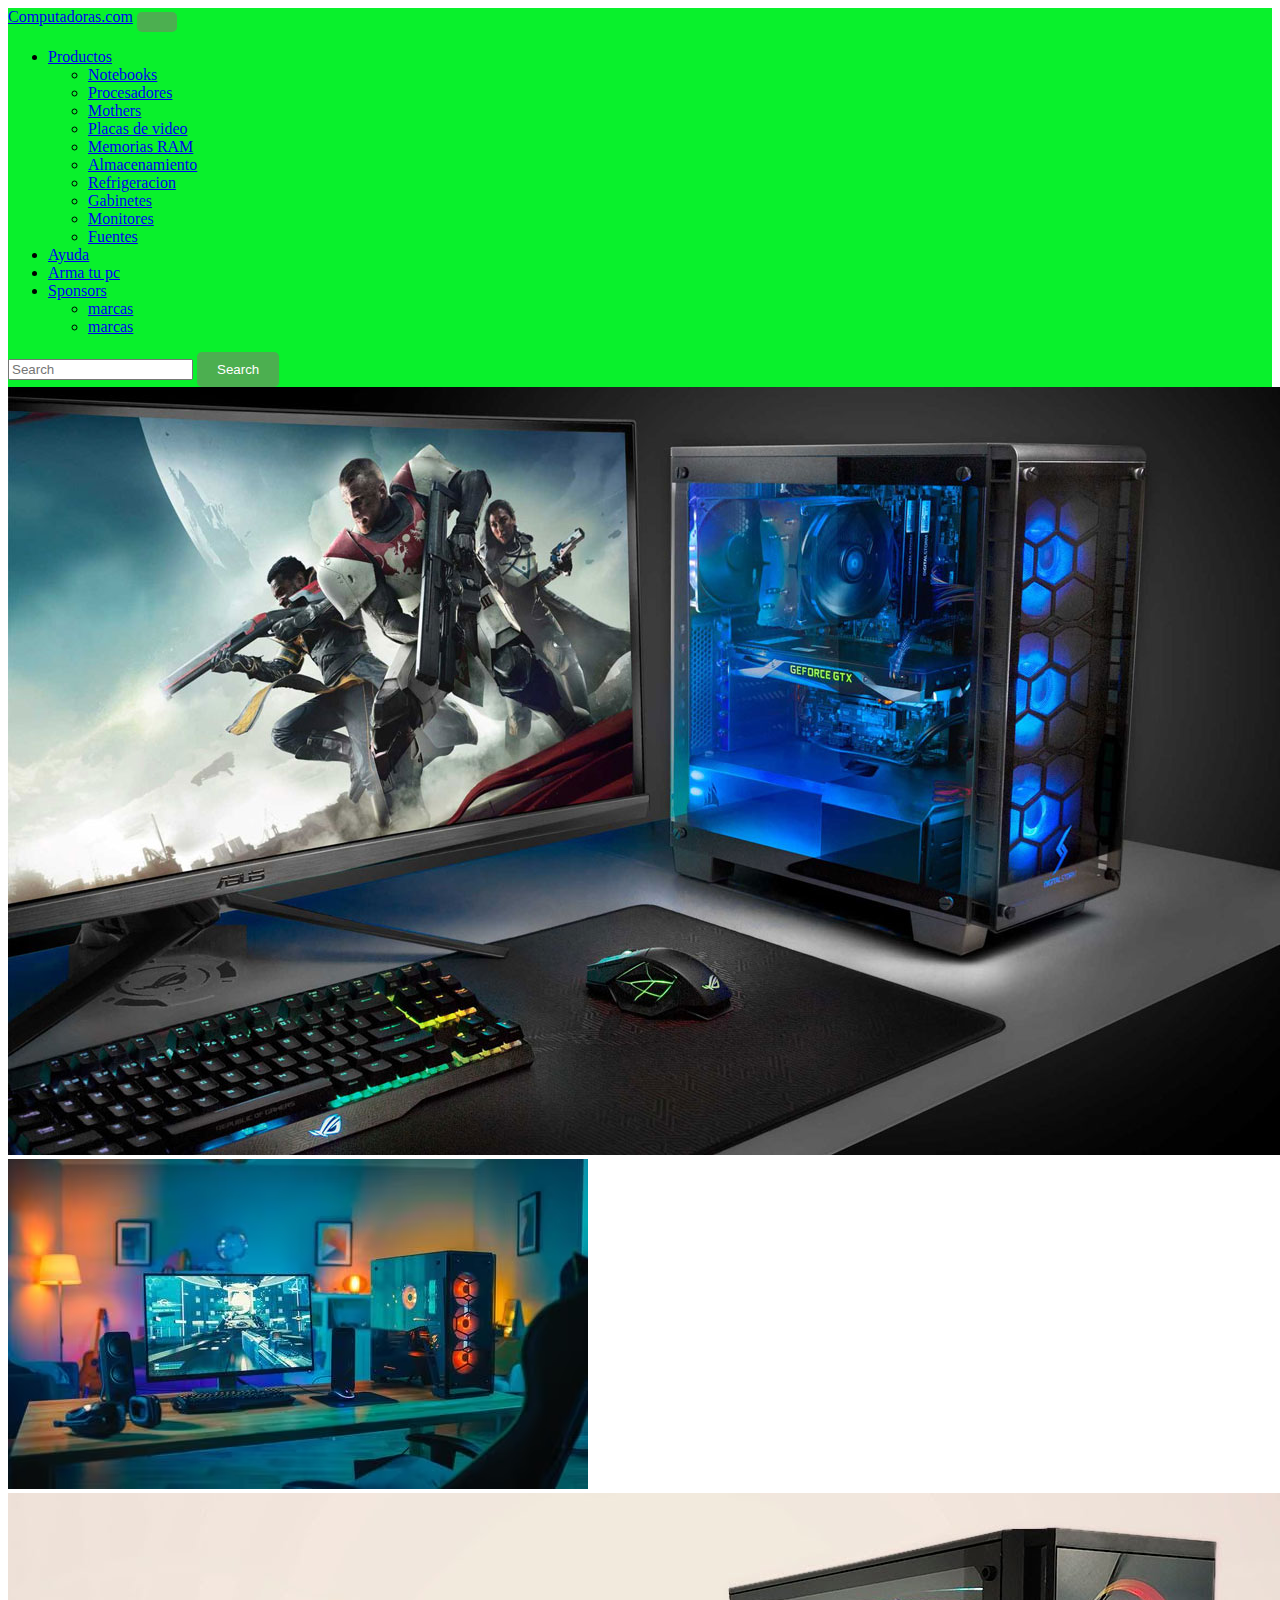
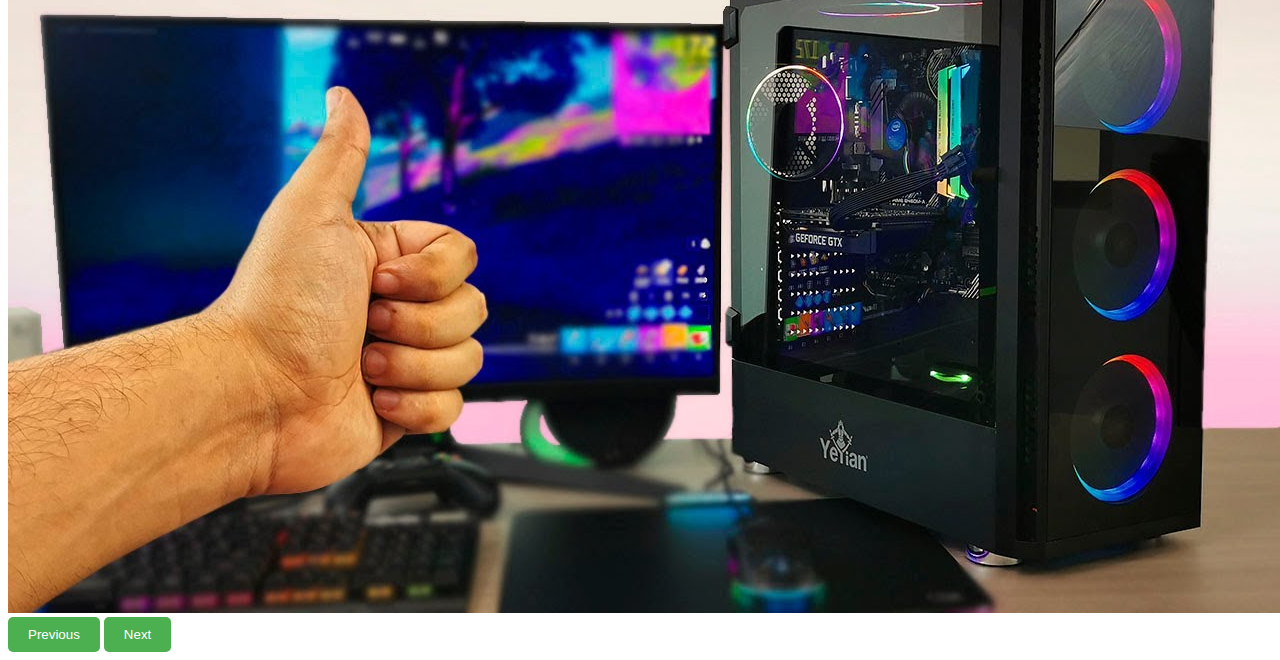
<file: index.html>
<!DOCTYPE html>
<html lang="en">
<head>
    <meta charset="UTF-8">
    <meta http-equiv="X-UA-Compatible" content="IE=edge">
    <meta name="viewport" content="width=device-width, initial-scale=1.0">
    <title>Document</title>
    <!-- css -->
    <link rel="stylesheet" href="css/main.css">
    <!-- bs -->
    <link href="https://cdn.jsdelivr.net/npm/bootstrap@5.3.0-alpha3/dist/css/bootstrap.min.css" rel="stylesheet" integrity="sha384-KK94CHFLLe+nY2dmCWGMq91rCGa5gtU4mk92HdvYe+M/SXH301p5ILy+dN9+nJOZ" crossorigin="anonymous">
</head>


<body>



 <!-- nav -->   
    <nav class="navbar navbar-expand-lg bg-body-tertiary">
        <div class="container-fluid colornav">
          <a class="navbar-brand" href="index.html">Computadoras.com</a>
          <button class="navbar-toggler" type="button" data-bs-toggle="collapse" data-bs-target="#navbarScroll" aria-controls="navbarScroll" aria-expanded="false" aria-label="Toggle navigation">
            <span class="navbar-toggler-icon"></span>
          </button>
          <div class="collapse navbar-collapse" id="navbarScroll">
            <ul class="navbar-nav me-auto my-2 my-lg-0 navbar-nav-scroll" style="--bs-scroll-height: 100px;">
                            
              <li class="nav-item dropdown">
                <a class="nav-link dropdown-toggle" href="#" role="button" data-bs-toggle="dropdown" aria-expanded="false">
                  Productos
                </a>
                <ul class="dropdown-menu">
                    <li><a class="dropdown-item" href="notebooks.html">Notebooks</a></li>
                    <li><a class="dropdown-item" href="procesadores.html">Procesadores</a></li>
                    <li><a class="dropdown-item" href="mothers.html">Mothers</a></li>
                    <li><a class="dropdown-item" href="pdevideo.html">Placas de video</a></li>
                    <li><a class="dropdown-item" href="ram.html">Memorias RAM</a></li>
                    <li><a class="dropdown-item" href="almacenamiento.html">Almacenamiento</a></li>
                    <li><a class="dropdown-item" href="refrigeracion.html">Refrigeracion</a></li>
                    <li><a class="dropdown-item" href="gabinetes.html">Gabinetes</a></li>
                    <li><a class="dropdown-item" href="monitores.html">Monitores</a></li>
                    <li><a class="dropdown-item" href="fuentes.html">Fuentes</a></li>
                    
                </ul>
              </li>

              <li class="nav-item">
                <a class="nav-link active" aria-current="page" href="#">Ayuda</a>
              </li>

              <li class="nav-item">
                <a class="nav-link active" aria-current="page" href="#">Arma tu pc</a>
              </li> 
              
              <li class="nav-item dropdown">
                <a class="nav-link dropdown-toggle" href="#" role="button" data-bs-toggle="dropdown" aria-expanded="false">
                  Sponsors
                </a>
                <ul class="dropdown-menu">
                    <li><a class="dropdown-item" href="#">marcas</a></li>
                    <li><a class="dropdown-item" href="#">marcas</a></li>
                    
                </ul>
              </li>
              
            </ul>
            <form class="d-flex" role="search">
              <input class="form-control me-2" type="search" placeholder="Search" aria-label="Search">
              <button class="btn btn-outline-success" type="submit">Search</button>
            </form>
          </div>
        </div>

      </nav>


<!-- carrusel -->

      <div id="carouselExample" class="carousel slide">
        <div class="carousel-inner">
          <div class="carousel-item active">
            <img src="img/compu.jpg" class="d-block w-100" alt="...">
          </div>
          <div class="carousel-item">
            <img src="img/compu2.avif" class="d-block w-100" alt="...">
          </div>
          <div class="carousel-item">
            <img src="img/compu3.jpg" class="d-block w-100" alt="...">
          </div>
        </div>
        <button class="carousel-control-prev" type="button" data-bs-target="#carouselExample" data-bs-slide="prev">
          <span class="carousel-control-prev-icon" aria-hidden="true"></span>
          <span class="visually-hidden">Previous</span>
        </button>
        <button class="carousel-control-next" type="button" data-bs-target="#carouselExample" data-bs-slide="next">
          <span class="carousel-control-next-icon" aria-hidden="true"></span>
          <span class="visually-hidden">Next</span>
        </button>
      </div>
      
    

<!-- footer -->

<footer>


</footer>






    
<!-- bs -->
    <script src="https://cdn.jsdelivr.net/npm/bootstrap@5.3.0-alpha3/dist/js/bootstrap.bundle.min.js" integrity="sha384-ENjdO4Dr2bkBIFxQpeoTz1HIcje39Wm4jDKdf19U8gI4ddQ3GYNS7NTKfAdVQSZe" crossorigin="anonymous"></script>
</body>



</html>
</file>
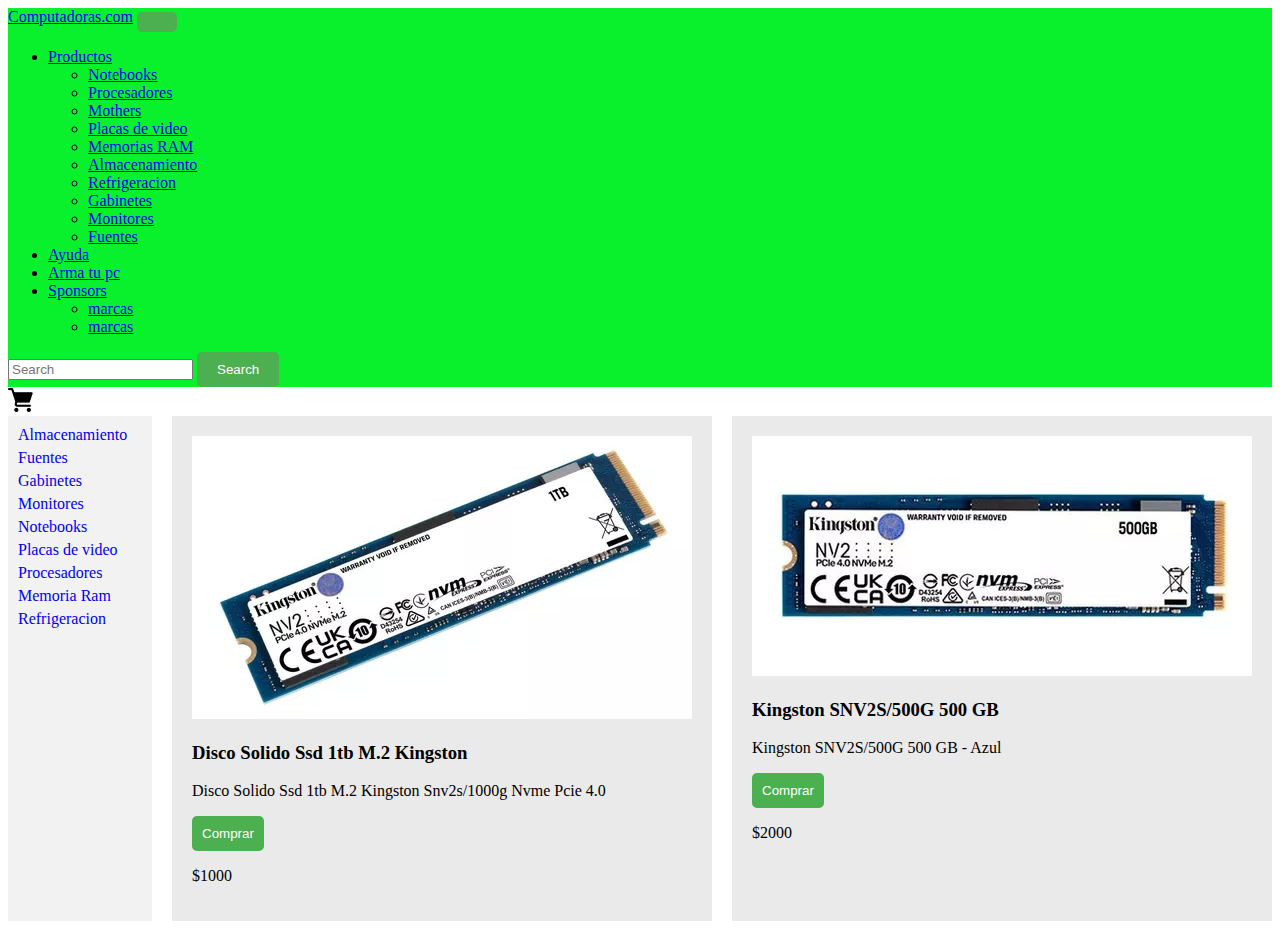
<file: almacenamiento.html>
<!DOCTYPE html>
<html lang="en">
<head>
    <meta charset="UTF-8">
    <meta http-equiv="X-UA-Compatible" content="IE=edge">
    <meta name="viewport" content="width=device-width, initial-scale=1.0">
    <title>Document</title>
    <!-- css -->
    <link rel="stylesheet" href="css/main.css">
    <!-- bs -->
    <link href="https://cdn.jsdelivr.net/npm/bootstrap@5.3.0-alpha3/dist/css/bootstrap.min.css" rel="stylesheet" integrity="sha384-KK94CHFLLe+nY2dmCWGMq91rCGa5gtU4mk92HdvYe+M/SXH301p5ILy+dN9+nJOZ" crossorigin="anonymous">
</head>
<body>

    <!-- nav -->   
    <nav class="navbar navbar-expand-lg bg-body-tertiary">
        <div class="container-fluid colornav">
          <a class="navbar-brand" href="index.html">Computadoras.com</a>
          <button class="navbar-toggler" type="button" data-bs-toggle="collapse" data-bs-target="#navbarScroll" aria-controls="navbarScroll" aria-expanded="false" aria-label="Toggle navigation">
            <span class="navbar-toggler-icon"></span>
          </button>
          <div class="collapse navbar-collapse" id="navbarScroll">
            <ul class="navbar-nav me-auto my-2 my-lg-0 navbar-nav-scroll" style="--bs-scroll-height: 100px;">
                            
              <li class="nav-item dropdown">
                <a class="nav-link dropdown-toggle" href="#" role="button" data-bs-toggle="dropdown" aria-expanded="false">
                  Productos
                </a>
                <ul class="dropdown-menu">
                    <li><a class="dropdown-item" href="notebooks.html">Notebooks</a></li>
                    <li><a class="dropdown-item" href="procesadores.html">Procesadores</a></li>
                    <li><a class="dropdown-item" href="mothers.html">Mothers</a></li>
                    <li><a class="dropdown-item" href="pdevideo.html">Placas de video</a></li>
                    <li><a class="dropdown-item" href="ram.html">Memorias RAM</a></li>
                    <li><a class="dropdown-item" href="almacenamiento.html">Almacenamiento</a></li>
                    <li><a class="dropdown-item" href="refrigeracion.html">Refrigeracion</a></li>
                    <li><a class="dropdown-item" href="gabinetes.html">Gabinetes</a></li>
                    <li><a class="dropdown-item" href="monitores.html">Monitores</a></li>
                    <li><a class="dropdown-item" href="fuentes.html">Fuentes</a></li>
                </ul>
              </li>

              <li class="nav-item">
                <a class="nav-link active" aria-current="page" href="#">Ayuda</a>
              </li>

              <li class="nav-item">
                <a class="nav-link active" aria-current="page" href="#">Arma tu pc</a>
              </li> 
              
              <li class="nav-item dropdown">
                <a class="nav-link dropdown-toggle" href="#" role="button" data-bs-toggle="dropdown" aria-expanded="false">
                  Sponsors
                </a>
                <ul class="dropdown-menu">
                    <li><a class="dropdown-item" href="#">marcas</a></li>
                    <li><a class="dropdown-item" href="#">marcas</a></li>
                    
                </ul>
              </li>
              
            </ul>
            <form class="d-flex" role="search">
              <input class="form-control me-2" type="search" placeholder="Search" aria-label="Search">
              <button class="btn btn-outline-success" type="submit">Search</button>
            </form>
          </div>
        </div>
<!-- carrito -->
<div>
  <a href="checkout.html">
    <img src="img/grocery-store.jpg" alt="Texto alternativo de la imagen">
  </a>
</div>
      </nav>


    <!-- grid productos y nav -->
      <div class="container">
        <div class="links">
          <ul>

            <li><a href="almacenamiento.html">Almacenamiento</a></li>
            <li><a href="fuentes.html">Fuentes</a></li>
            <li><a href="gabinetes.html">Gabinetes</a></li>
            <li><a href="monitores.html">Monitores</a></li>
            <li><a href="notebooks.html">Notebooks</a></li>
            <li><a href="pdevideo.html">Placas de video</a></li>
            <li><a href="procesadores.html">Procesadores</a></li>
            <li><a href="ram.html">Memoria Ram</a></li>
            <li><a href="refrigeracion.html">Refrigeracion</a></li>
            
          </ul>
        </div>
        <div class="products" >
          <div class="product-card">
            <a href="#">
                <img src="img/almacenamiento1.webp" alt="Producto 3">
              </a>
            <h3>Disco Solido Ssd 1tb M.2 Kingston </h3>
            <p>Disco Solido Ssd 1tb M.2 Kingston Snv2s/1000g Nvme Pcie 4.0</p>
            <button class="buy-button btnComprar" data-id="39">Comprar</button>
            <p>$1000</p>
          </div>
          <div class="product-card">
            <a href="#">
                <img src="img/almacenamiento2.webp" alt="Producto 3">
              </a>
            <h3>Kingston SNV2S/500G 500 GB</h3>
            <p>Kingston SNV2S/500G 500 GB - Azul</p>
            <button class="buy-button btnComprar" data-id="40">Comprar</button>
            <p>$2000</p>
          </div>
          
          
        </div>
      </div>

<!-- footer -->

<footer>


</footer>



</body>
</html>
    


<!-- bs -->
<script src="https://cdn.jsdelivr.net/npm/bootstrap@5.3.0-alpha3/dist/js/bootstrap.bundle.min.js" integrity="sha384-ENjdO4Dr2bkBIFxQpeoTz1HIcje39Wm4jDKdf19U8gI4ddQ3GYNS7NTKfAdVQSZe" crossorigin="anonymous"></script>
<script src="js/terceraentrega.js"> </script>
</body>
</html>
</file>
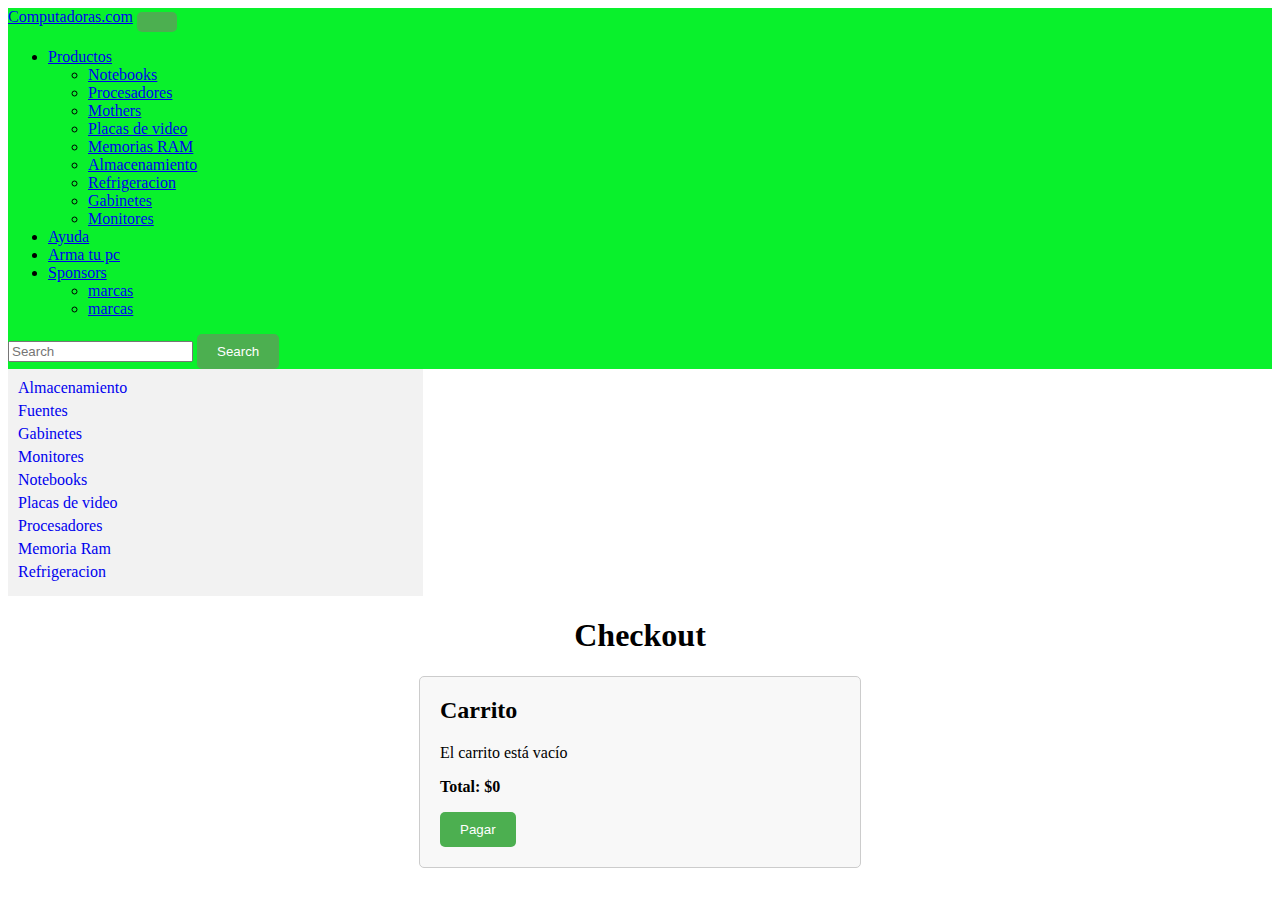
<file: checkout.html>
<!DOCTYPE html>
<html lang="en">
<head>
    <meta charset="UTF-8">
    <meta http-equiv="X-UA-Compatible" content="IE=edge">
    <meta name="viewport" content="width=device-width, initial-scale=1.0">
    <title>Document</title>
    <!-- css -->
    <link rel="stylesheet" href="css/main.css">
    <!-- bs -->
    <link href="https://cdn.jsdelivr.net/npm/bootstrap@5.3.0-alpha3/dist/css/bootstrap.min.css" rel="stylesheet" integrity="sha384-KK94CHFLLe+nY2dmCWGMq91rCGa5gtU4mk92HdvYe+M/SXH301p5ILy+dN9+nJOZ" crossorigin="anonymous">
</head>
<body>

    <!-- nav -->   
    <nav class="navbar navbar-expand-lg bg-body-tertiary">
        <div class="container-fluid colornav">
          <a class="navbar-brand" href="index.html">Computadoras.com</a>
          <button class="navbar-toggler" type="button" data-bs-toggle="collapse" data-bs-target="#navbarScroll" aria-controls="navbarScroll" aria-expanded="false" aria-label="Toggle navigation">
            <span class="navbar-toggler-icon"></span>
          </button>
          <div class="collapse navbar-collapse" id="navbarScroll">
            <ul class="navbar-nav me-auto my-2 my-lg-0 navbar-nav-scroll" style="--bs-scroll-height: 100px;">
                            
              <li class="nav-item dropdown">
                <a class="nav-link dropdown-toggle" href="#" role="button" data-bs-toggle="dropdown" aria-expanded="false">
                  Productos
                </a>
                <ul class="dropdown-menu">
                    <li><a class="dropdown-item" href="notebooks.html">Notebooks</a></li>
                    <li><a class="dropdown-item" href="procesadores.html">Procesadores</a></li>
                    <li><a class="dropdown-item" href="mothers.html">Mothers</a></li>
                    <li><a class="dropdown-item" href="pdevideo.html">Placas de video</a></li>
                    <li><a class="dropdown-item" href="ram.html">Memorias RAM</a></li>
                    <li><a class="dropdown-item" href="almacenamiento.html">Almacenamiento</a></li>
                    <li><a class="dropdown-item" href="refrigeracion.html">Refrigeracion</a></li>
                    <li><a class="dropdown-item" href="gabinetes.html">Gabinetes</a></li>
                    <li><a class="dropdown-item" href="monitores.html">Monitores</a></li>
                </ul>
              </li>

              <li class="nav-item">
                <a class="nav-link active" aria-current="page" href="#">Ayuda</a>
              </li>

              <li class="nav-item">
                <a class="nav-link active" aria-current="page" href="#">Arma tu pc</a>
              </li> 
              
              <li class="nav-item dropdown">
                <a class="nav-link dropdown-toggle" href="#" role="button" data-bs-toggle="dropdown" aria-expanded="false">
                  Sponsors
                </a>
                <ul class="dropdown-menu">
                    <li><a class="dropdown-item" href="#">marcas</a></li>
                    <li><a class="dropdown-item" href="#">marcas</a></li>
                    
                </ul>
              </li>
              
            </ul>
            <form class="d-flex" role="search">
              <input class="form-control me-2" type="search" placeholder="Search" aria-label="Search">
              <button class="btn btn-outline-success" type="submit">Search</button>
            </form>
          </div>
        </div>

      </nav>


    <!-- grid nav -->
      <div class="container">
        <div class="links">
          <ul>

            <li><a href="almacenamiento.html">Almacenamiento</a></li>
            <li><a href="fuentes.html">Fuentes</a></li>
            <li><a href="gabinetes.html">Gabinetes</a></li>
            <li><a href="monitores.html">Monitores</a></li>
            <li><a href="notebooks.html">Notebooks</a></li>
            <li><a href="pdevideo.html">Placas de video</a></li>
            <li><a href="procesadores.html">Procesadores</a></li>
            <li><a href="ram.html">Memoria Ram</a></li>
            <li><a href="refrigeracion.html">Refrigeracion</a></li>
            
          </ul>
        </div>
        
      </div>


      <!-- checkout -->


      <section>
        <h1>Checkout</h1>

  <div class="cart-container">
    <h2>Carrito</h2>
    <ul id="cart-list"></ul>
    <p id="cart-total"></p>
    <button onclick="pay()">Pagar</button>
  </div>
      </section>
      
     


<!-- bs -->
<script src="js/test.js"></script>
<script src="https://cdn.jsdelivr.net/npm/bootstrap@5.3.0-alpha3/dist/js/bootstrap.bundle.min.js" integrity="sha384-ENjdO4Dr2bkBIFxQpeoTz1HIcje39Wm4jDKdf19U8gI4ddQ3GYNS7NTKfAdVQSZe" crossorigin="anonymous"></script>
</body>
</html>
</file>
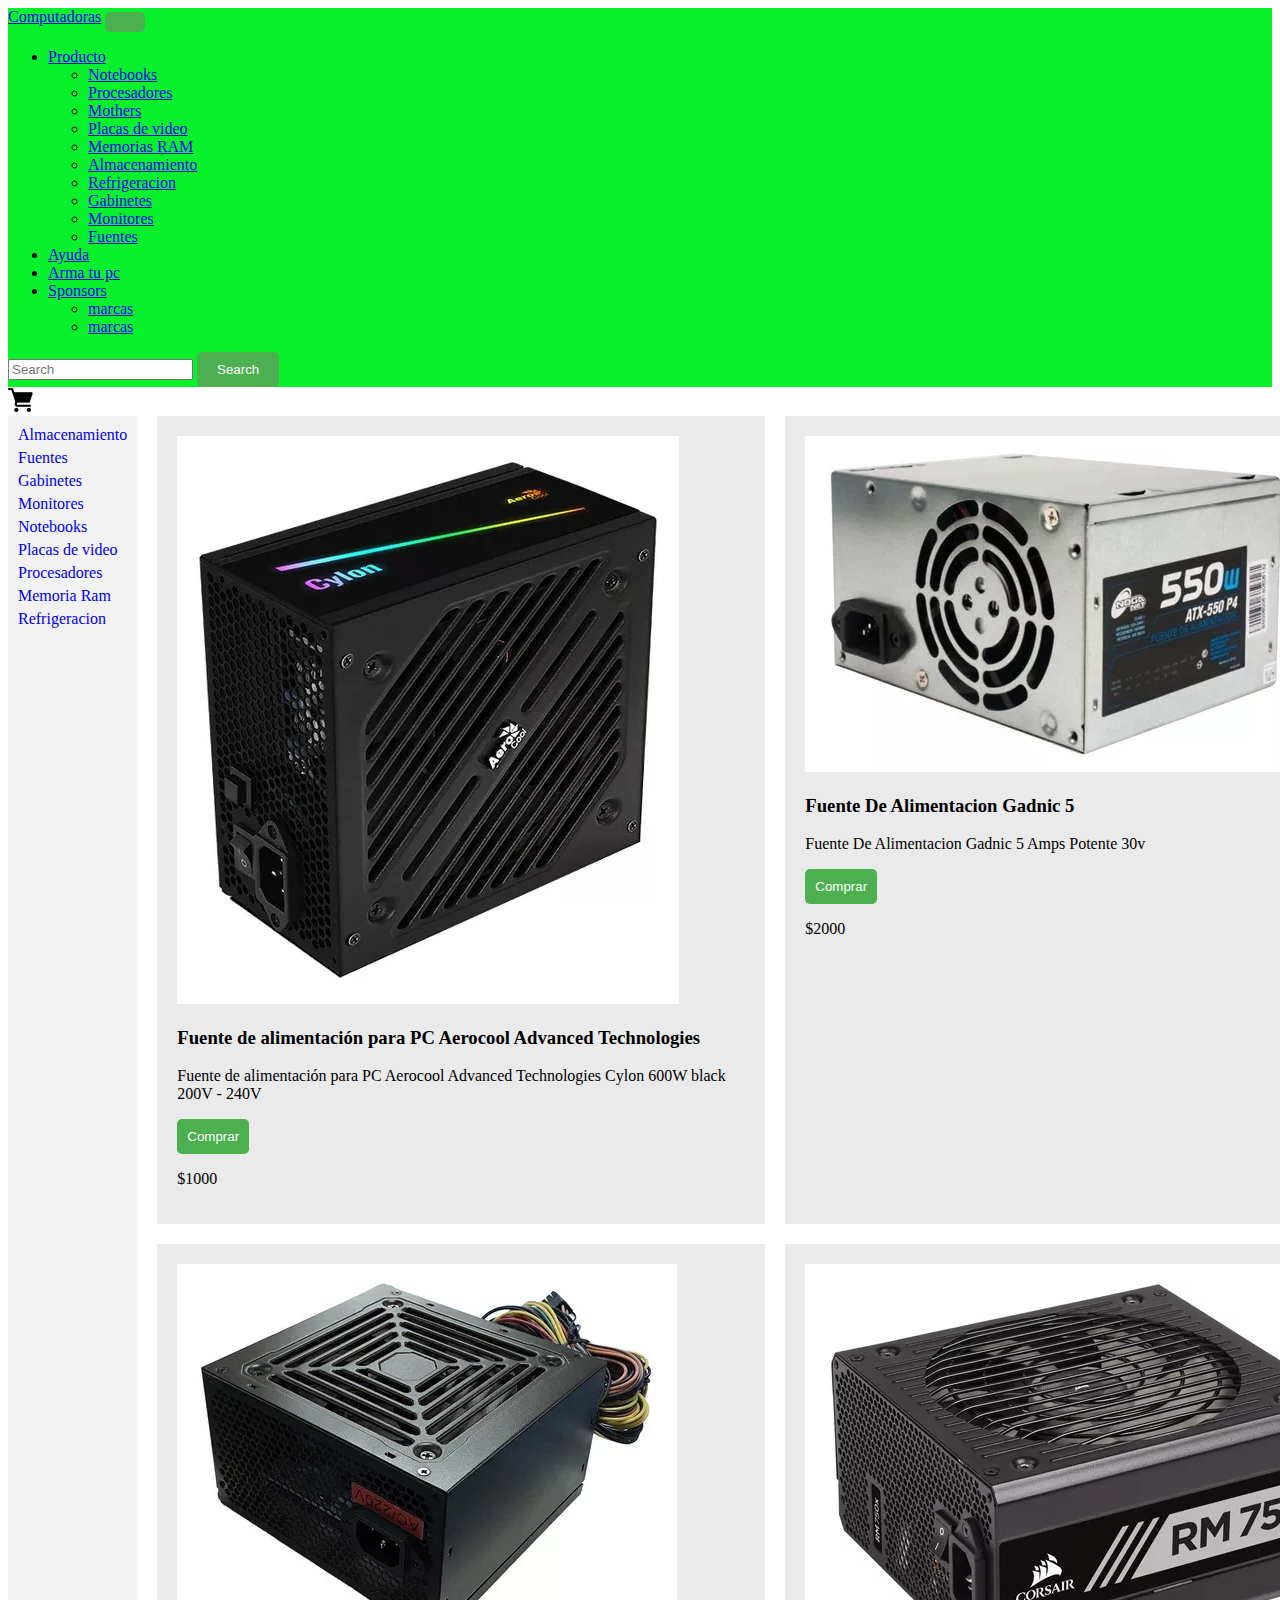
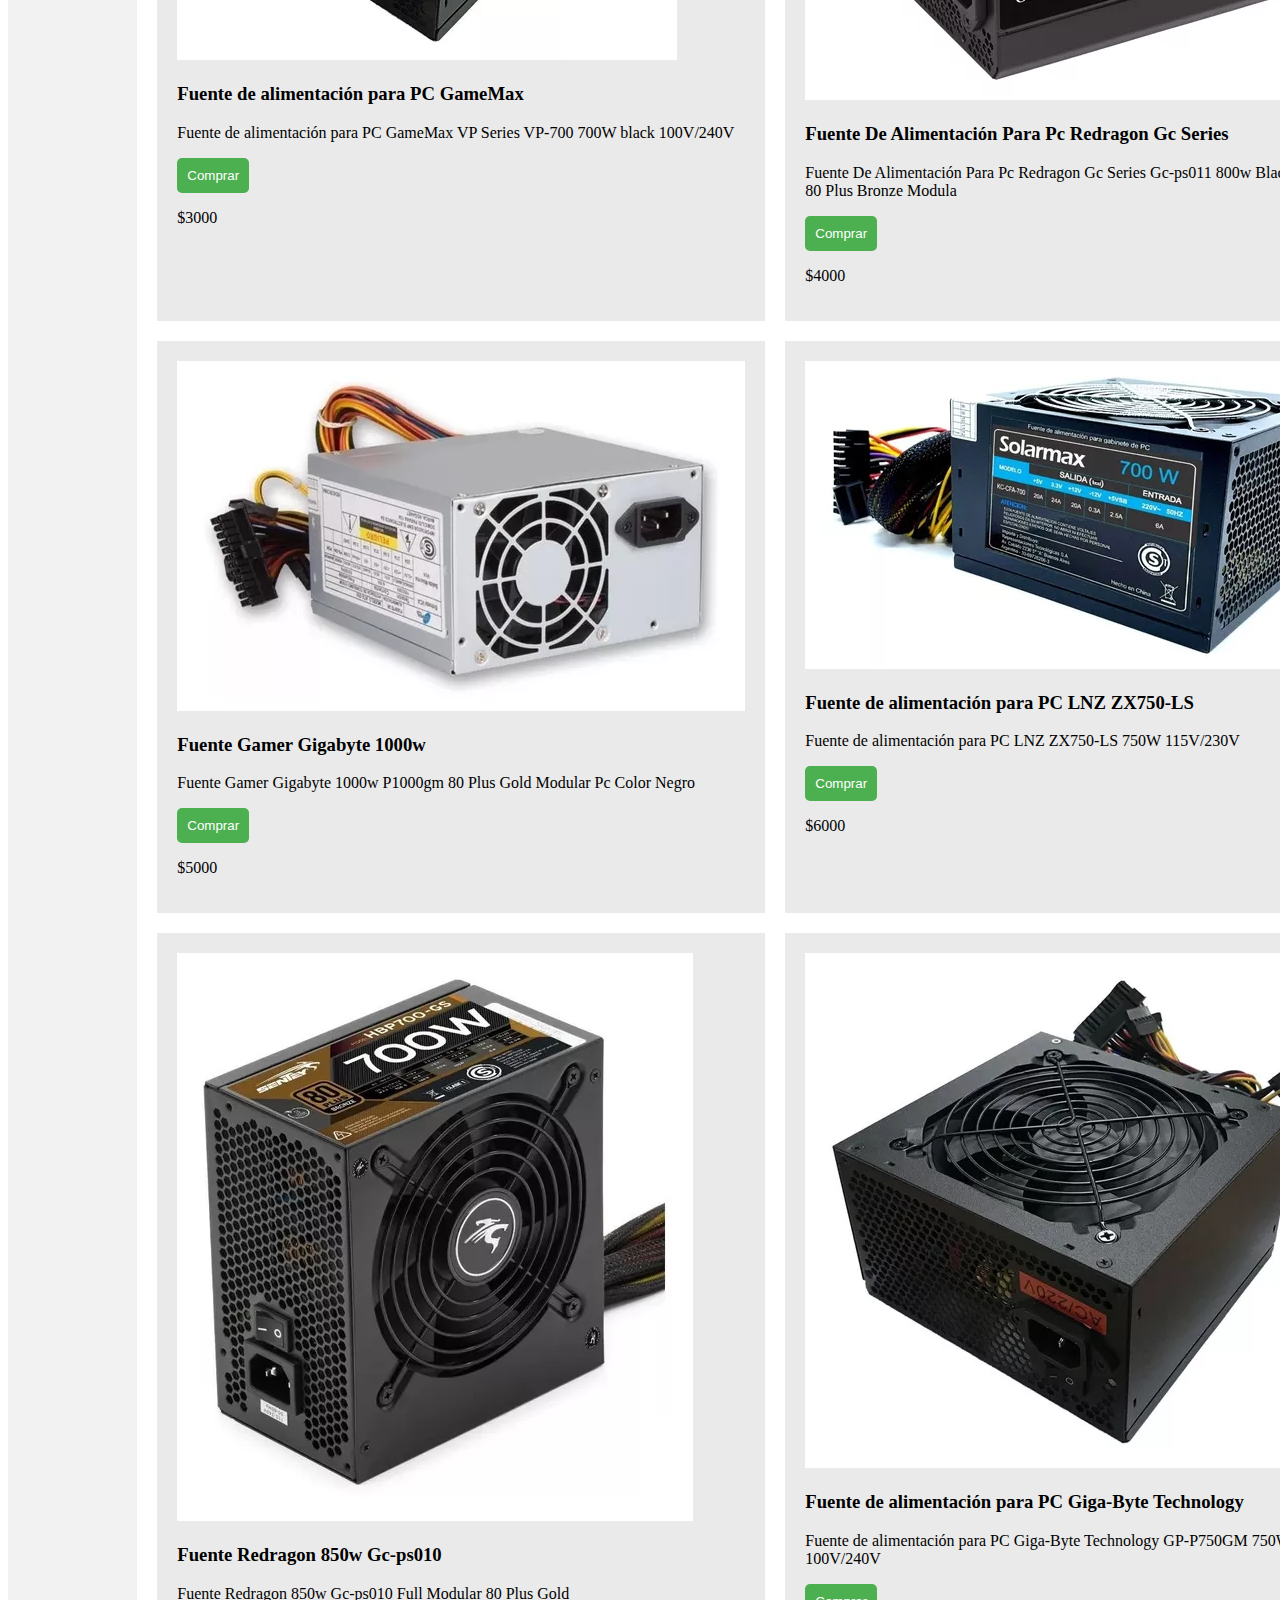
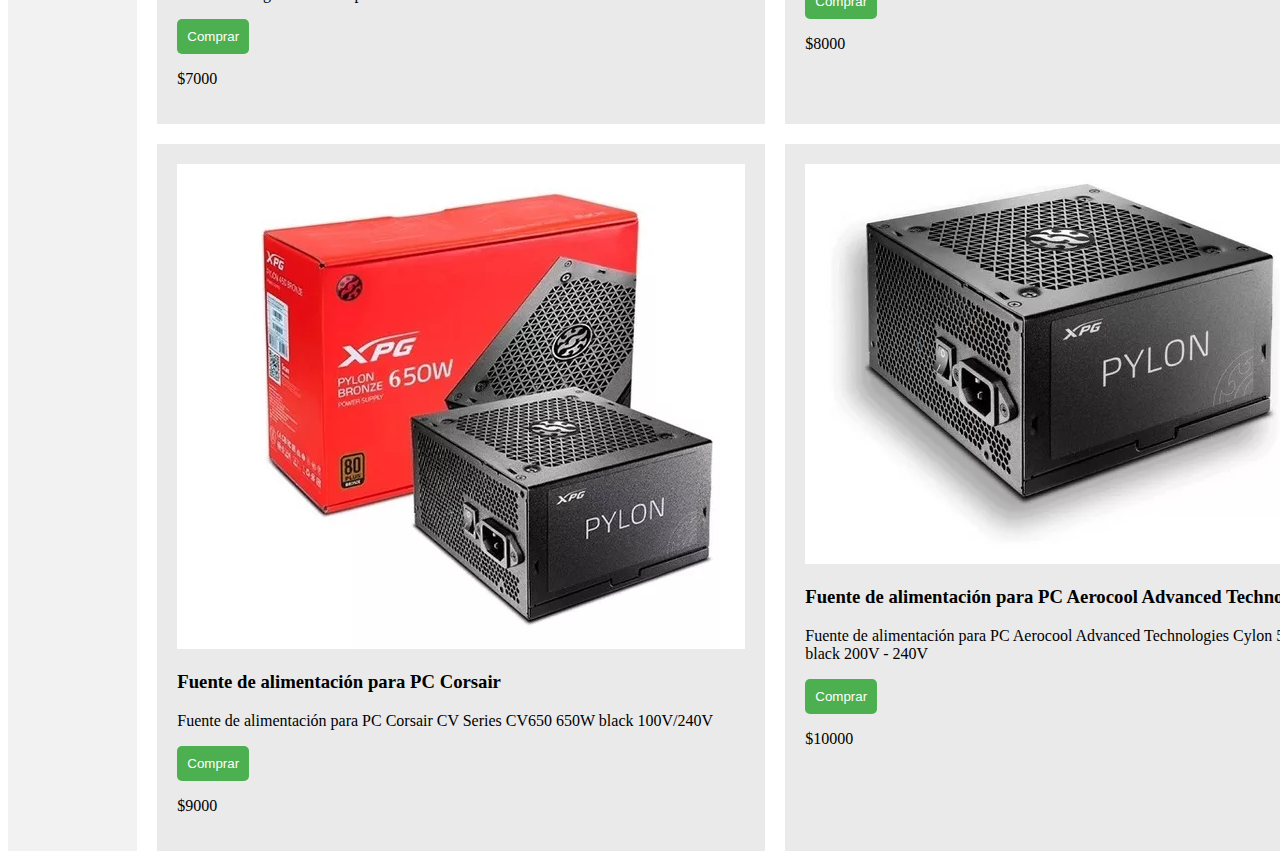
<file: fuentes.html>
<!DOCTYPE html>
<html lang="en">
<head>
    <meta charset="UTF-8">
    <meta http-equiv="X-UA-Compatible" content="IE=edge">
    <meta name="viewport" content="width=device-width, initial-scale=1.0">
    <title>Document</title>
    <!-- css -->
    <link rel="stylesheet" href="css/main.css">
    <!-- bs -->
    <link href="https://cdn.jsdelivr.net/npm/bootstrap@5.3.0-alpha3/dist/css/bootstrap.min.css" rel="stylesheet" integrity="sha384-KK94CHFLLe+nY2dmCWGMq91rCGa5gtU4mk92HdvYe+M/SXH301p5ILy+dN9+nJOZ" crossorigin="anonymous">
</head>
<body>

    <!-- nav -->   
    <nav class="navbar navbar-expand-lg bg-body-tertiary">
        <div class="container-fluid colornav">
          <a class="navbar-brand" href="index.html">Computadoras</a>
          <button class="navbar-toggler" type="button" data-bs-toggle="collapse" data-bs-target="#navbarScroll" aria-controls="navbarScroll" aria-expanded="false" aria-label="Toggle navigation">
            <span class="navbar-toggler-icon"></span>
          </button>
          <div class="collapse navbar-collapse" id="navbarScroll">
            <ul class="navbar-nav me-auto my-2 my-lg-0 navbar-nav-scroll" style="--bs-scroll-height: 100px;">
                            
              <li class="nav-item dropdown">
                <a class="nav-link dropdown-toggle" href="#" role="button" data-bs-toggle="dropdown" aria-expanded="false">
                  Producto
                </a>
                <ul class="dropdown-menu">
                    <li><a class="dropdown-item" href="notebooks.html">Notebooks</a></li>
                    <li><a class="dropdown-item" href="procesadores.html">Procesadores</a></li>
                    <li><a class="dropdown-item" href="mothers.html">Mothers</a></li>
                    <li><a class="dropdown-item" href="pdevideo.html">Placas de video</a></li>
                    <li><a class="dropdown-item" href="ram.html">Memorias RAM</a></li>
                    <li><a class="dropdown-item" href="almacenamiento.html">Almacenamiento</a></li>
                    <li><a class="dropdown-item" href="refrigeracion.html">Refrigeracion</a></li>
                    <li><a class="dropdown-item" href="gabinetes.html">Gabinetes</a></li>
                    <li><a class="dropdown-item" href="monitores.html">Monitores</a></li>
                    <li><a class="dropdown-item" href="fuentes.html">Fuentes</a></li>
                </ul>
              </li>

              <li class="nav-item">
                <a class="nav-link active" aria-current="page" href="#">Ayuda</a>
              </li>

              <li class="nav-item">
                <a class="nav-link active" aria-current="page" href="#">Arma tu pc</a>
              </li> 
              
              <li class="nav-item dropdown">
                <a class="nav-link dropdown-toggle" href="#" role="button" data-bs-toggle="dropdown" aria-expanded="false">
                  Sponsors
                </a>
                <ul class="dropdown-menu">
                    <li><a class="dropdown-item" href="#">marcas</a></li>
                    <li><a class="dropdown-item" href="#">marcas</a></li>
                    
                </ul>
              </li>
              
            </ul>
            <form class="d-flex" role="search">
              <input class="form-control me-2" type="search" placeholder="Search" aria-label="Search">
              <button class="btn btn-outline-success" type="submit">Search</button>
            </form>
          </div>
        </div>
        <div>
          <a href="checkout.html">
            <img src="img/grocery-store.jpg" alt="Texto alternativo de la imagen">
          </a>
        </div>
      </nav>


    <!-- grid productos y nav -->
      <div class="container">
        <div class="links">
          <ul>

            <li><a href="almacenamiento.html">Almacenamiento</a></li>
            <li><a href="fuentes.html">Fuentes</a></li>
            <li><a href="gabinetes.html">Gabinetes</a></li>
            <li><a href="monitores.html">Monitores</a></li>
            <li><a href="notebooks.html">Notebooks</a></li>
            <li><a href="pdevideo.html">Placas de video</a></li>
            <li><a href="procesadores.html">Procesadores</a></li>
            <li><a href="ram.html">Memoria Ram</a></li>
            <li><a href="refrigeracion.html">Refrigeracion</a></li>
            
            
          </ul>
        </div>
        <div class="products" >
          <div class="product-card">
            <a href="#">
                <img src="img/fuente1.webp" alt="Producto 3">
              </a>
            <h3>Fuente de alimentación para PC Aerocool Advanced Technologies</h3>
            <p>Fuente de alimentación para PC Aerocool Advanced Technologies Cylon 600W black 200V - 240V</p>
            <button class="buy-button btnComprar" data-id="11">Comprar</button>
            <p>$1000</p>
          </div>
          <div class="product-card">
            <a href="#">
                <img src="img/fuente2.webp" alt="Producto 3">
              </a>
            <h3>Fuente De Alimentacion Gadnic 5</h3>
            <p>Fuente De Alimentacion Gadnic 5 Amps Potente 30v</p>
            <button class="buy-button btnComprar" data-id="12">Comprar</button>
            <p>$2000</p>
          </div>
          <div class="product-card">
            <a href="#">
                <img src="img/fuente3.webp" alt="Producto 3">
              </a>
            <h3>Fuente de alimentación para PC GameMax</h3>
            <p>Fuente de alimentación para PC GameMax VP Series VP-700 700W black 100V/240V</p>
            <button class="buy-button btnComprar" data-id="13">Comprar</button>
            <p>$3000</p>
          </div>
          <div class="product-card">
            <a href="#">
                <img src="img/fuente4.webp" alt="Producto 3">
              </a>
            <h3>Fuente De Alimentación Para Pc Redragon Gc Series</h3>
            <p>Fuente De Alimentación Para Pc Redragon Gc Series Gc-ps011 800w Black 100v/240v 80 Plus Bronze Modula</p>
            <button class="buy-button btnComprar" data-id="14">Comprar</button>
            <p>$4000</p>
          </div>
          <div class="product-card">
            <a href="#">
                <img src="img/fuente5.webp" alt="Producto 3">
              </a>
            <h3>Fuente Gamer Gigabyte 1000w</h3>
            <p>Fuente Gamer Gigabyte 1000w P1000gm 80 Plus Gold Modular Pc Color Negro</p>
            <button class="buy-button btnComprar" data-id="15">Comprar</button>
            <p>$5000</p>
          </div>
          <div class="product-card">
            <a href="#">
                <img src="img/fuente6.webp" alt="Producto 3">
              </a>
            <h3>Fuente de alimentación para PC LNZ ZX750-LS </h3>
            <p>Fuente de alimentación para PC LNZ ZX750-LS 750W 115V/230V</p>
            <button class="buy-button btnComprar" data-id="16">Comprar</button>
            <p>$6000</p>
          </div>
          <div class="product-card">
            <a href="#">
                <img src="img/fuente7.webp" alt="Producto 3">
              </a>
            <h3>Fuente Redragon 850w Gc-ps010 </h3>
            <p>Fuente Redragon 850w Gc-ps010 Full Modular 80 Plus Gold</p>
            <button class="buy-button btnComprar" data-id="17">Comprar</button>
            <p>$7000</p>
          </div>
          <div class="product-card">
            <a href="#">
                <img src="img/fuente8.webp" alt="Producto 3">
              </a>
            <h3>Fuente de alimentación para PC Giga-Byte Technology</h3>
            <p>Fuente de alimentación para PC Giga-Byte Technology GP-P750GM 750W negra 100V/240V</p>
            <button class="buy-button btnComprar" data-id="18">Comprar</button>
            <p>$8000</p>
          </div>
          <div class="product-card">
            <a href="#">
                <img src="img/fuente9.webp" alt="Producto 3">
              </a>
            <h3>Fuente de alimentación para PC Corsair</h3>
            <p>Fuente de alimentación para PC Corsair CV Series CV650 650W black 100V/240V</p>
            <button class="buy-button btnComprar" data-id="19">Comprar</button>
            <p>$9000</p>
          </div>
          <div class="product-card">
            <a href="#">
                <img src="img/fuente10.webp" alt="Producto 3">
              </a>
            <h3>Fuente de alimentación para PC Aerocool Advanced Technologies</h3>
            <p>Fuente de alimentación para PC Aerocool Advanced Technologies Cylon 500W 500W black 200V - 240V</p>
            <button class="buy-button btnComprar" data-id="20">Comprar</button>
            <p>$10000</p>
          </div>
        </div>
      </div>
    


<!-- bs -->
<script src="https://cdn.jsdelivr.net/npm/bootstrap@5.3.0-alpha3/dist/js/bootstrap.bundle.min.js" integrity="sha384-ENjdO4Dr2bkBIFxQpeoTz1HIcje39Wm4jDKdf19U8gI4ddQ3GYNS7NTKfAdVQSZe" crossorigin="anonymous"></script>
<script src="js/terceraentrega.js"> </script>
</body>
</html>
</file>
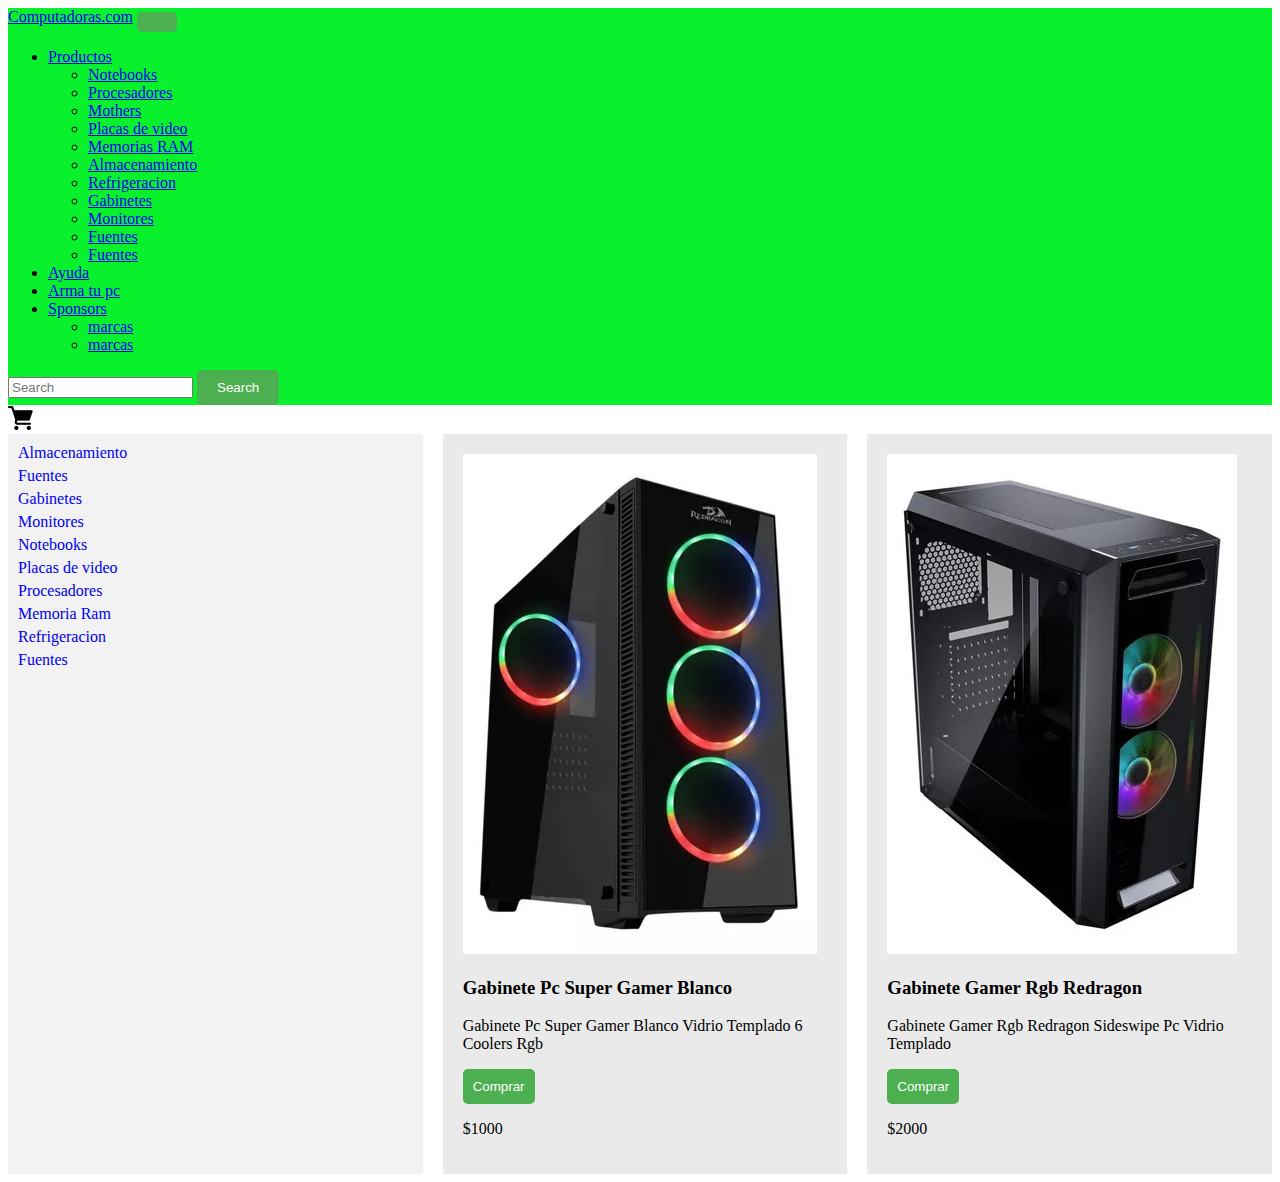
<file: gabinetes.html>
<!DOCTYPE html>
<html lang="en">
<head>
    <meta charset="UTF-8">
    <meta http-equiv="X-UA-Compatible" content="IE=edge">
    <meta name="viewport" content="width=device-width, initial-scale=1.0">
    <title>Document</title>
    <!-- css -->
    <link rel="stylesheet" href="css/main.css">
    <!-- bs -->
    <link href="https://cdn.jsdelivr.net/npm/bootstrap@5.3.0-alpha3/dist/css/bootstrap.min.css" rel="stylesheet" integrity="sha384-KK94CHFLLe+nY2dmCWGMq91rCGa5gtU4mk92HdvYe+M/SXH301p5ILy+dN9+nJOZ" crossorigin="anonymous">
</head>
<body>

    <!-- nav -->   
    <nav class="navbar navbar-expand-lg bg-body-tertiary">
        <div class="container-fluid colornav">
          <a class="navbar-brand" href="index.html">Computadoras.com</a>
          <button class="navbar-toggler" type="button" data-bs-toggle="collapse" data-bs-target="#navbarScroll" aria-controls="navbarScroll" aria-expanded="false" aria-label="Toggle navigation">
            <span class="navbar-toggler-icon"></span>
          </button>
          <div class="collapse navbar-collapse" id="navbarScroll">
            <ul class="navbar-nav me-auto my-2 my-lg-0 navbar-nav-scroll" style="--bs-scroll-height: 100px;">
                            
              <li class="nav-item dropdown">
                <a class="nav-link dropdown-toggle" href="#" role="button" data-bs-toggle="dropdown" aria-expanded="false">
                  Productos
                </a>
                <ul class="dropdown-menu">
                    <li><a class="dropdown-item" href="notebooks.html">Notebooks</a></li>
                    <li><a class="dropdown-item" href="procesadores.html">Procesadores</a></li>
                    <li><a class="dropdown-item" href="mothers.html">Mothers</a></li>
                    <li><a class="dropdown-item" href="pdevideo.html">Placas de video</a></li>
                    <li><a class="dropdown-item" href="ram.html">Memorias RAM</a></li>
                    <li><a class="dropdown-item" href="almacenamiento.html">Almacenamiento</a></li>
                    <li><a class="dropdown-item" href="refrigeracion.html">Refrigeracion</a></li>
                    <li><a class="dropdown-item" href="gabinetes.html">Gabinetes</a></li>
                    <li><a class="dropdown-item" href="monitores.html">Monitores</a></li>
                    <li><a class="dropdown-item" href="fuentes.html">Fuentes</a></li>
                    <li><a class="dropdown-item" href="fuentes.html">Fuentes</a></li>
                    
                </ul>
              </li>

              <li class="nav-item">
                <a class="nav-link active" aria-current="page" href="#">Ayuda</a>
              </li>

              <li class="nav-item">
                <a class="nav-link active" aria-current="page" href="#">Arma tu pc</a>
              </li> 
              
              <li class="nav-item dropdown">
                <a class="nav-link dropdown-toggle" href="#" role="button" data-bs-toggle="dropdown" aria-expanded="false">
                  Sponsors
                </a>
                <ul class="dropdown-menu">
                    <li><a class="dropdown-item" href="#">marcas</a></li>
                    <li><a class="dropdown-item" href="#">marcas</a></li>
                    
                </ul>
              </li>
              
            </ul>
            <form class="d-flex" role="search">
              <input class="form-control me-2" type="search" placeholder="Search" aria-label="Search">
              <button class="btn btn-outline-success" type="submit">Search</button>
            </form>
          </div>
        </div>
<!-- carrito -->
<div>
  <a href="checkout.html">
    <img src="img/grocery-store.jpg" alt="Texto alternativo de la imagen">
  </a>
</div>
      </nav>


    <!-- grid productos y nav -->
      <div class="container">
        <div class="links">
          <ul>

            <li><a href="almacenamiento.html">Almacenamiento</a></li>
            <li><a href="fuentes.html">Fuentes</a></li>
            <li><a href="gabinetes.html">Gabinetes</a></li>
            <li><a href="monitores.html">Monitores</a></li>
            <li><a href="notebooks.html">Notebooks</a></li>
            <li><a href="pdevideo.html">Placas de video</a></li>
            <li><a href="procesadores.html">Procesadores</a></li>
            <li><a href="ram.html">Memoria Ram</a></li>
            <li><a href="refrigeracion.html">Refrigeracion</a></li>
            <li><a href="fuentes.html">Fuentes</a></li>
            
          </ul>
        </div>
        <div class="products" >
          <div class="product-card">
            <a href="#">
                <img src="img/gabinetes1.webp" alt="Producto 3">
              </a>
            <h3>Gabinete Pc Super Gamer Blanco</h3>
            <p>Gabinete Pc Super Gamer Blanco Vidrio Templado 6 Coolers Rgb</p>
            <button class="buy-button btnComprar" data-id="37">Comprar</button>
            <p>$1000</p>
          </div>
          <div class="product-card">
            <a href="#">
                <img src="img/gabinetes2.webp" alt="Producto 3">
              </a>
            <h3>Gabinete Gamer Rgb Redragon</h3>
            <p>Gabinete Gamer Rgb Redragon Sideswipe Pc Vidrio Templado</p>
            <button class="buy-button btnComprar" data-id="38">Comprar</button>
            <p>$2000</p>
          </div>
          
          
        </div>
      </div>
    


<!-- bs -->
<script src="https://cdn.jsdelivr.net/npm/bootstrap@5.3.0-alpha3/dist/js/bootstrap.bundle.min.js" integrity="sha384-ENjdO4Dr2bkBIFxQpeoTz1HIcje39Wm4jDKdf19U8gI4ddQ3GYNS7NTKfAdVQSZe" crossorigin="anonymous"></script>
<script src="js/terceraentrega.js"> </script>
</body>
</html>
</file>
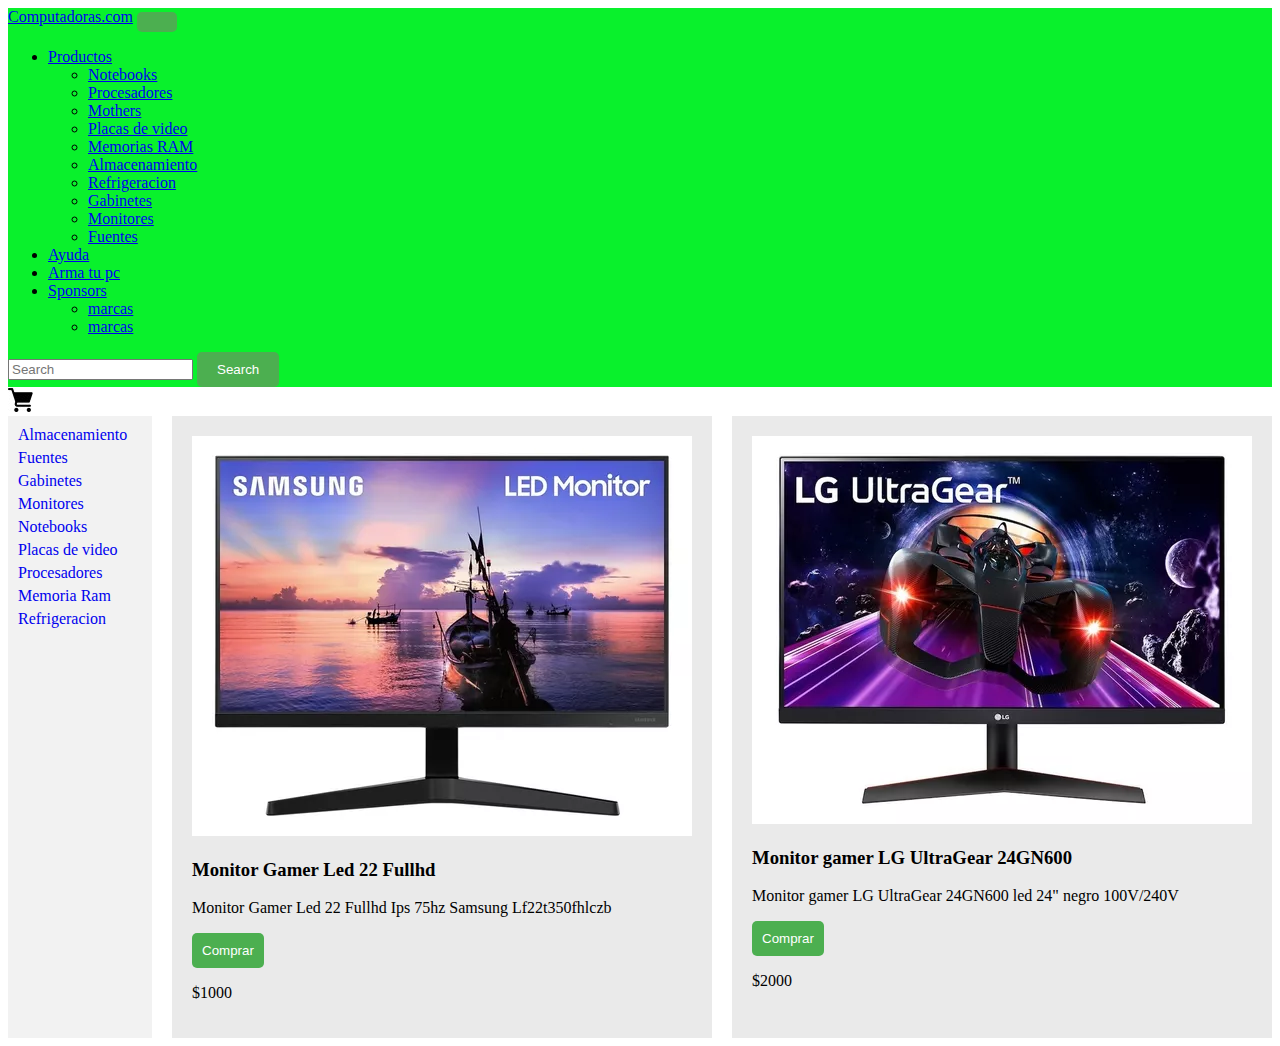
<file: monitores.html>
<!DOCTYPE html>
<html lang="en">
<head>
    <meta charset="UTF-8">
    <meta http-equiv="X-UA-Compatible" content="IE=edge">
    <meta name="viewport" content="width=device-width, initial-scale=1.0">
    <title>Document</title>
    <!-- css -->
    <link rel="stylesheet" href="css/main.css">
    <!-- bs -->
    <link href="https://cdn.jsdelivr.net/npm/bootstrap@5.3.0-alpha3/dist/css/bootstrap.min.css" rel="stylesheet" integrity="sha384-KK94CHFLLe+nY2dmCWGMq91rCGa5gtU4mk92HdvYe+M/SXH301p5ILy+dN9+nJOZ" crossorigin="anonymous">
</head>
<body>

    <!-- nav -->   
    <nav class="navbar navbar-expand-lg bg-body-tertiary">
        <div class="container-fluid colornav">
          <a class="navbar-brand" href="index.html">Computadoras.com</a>
          <button class="navbar-toggler" type="button" data-bs-toggle="collapse" data-bs-target="#navbarScroll" aria-controls="navbarScroll" aria-expanded="false" aria-label="Toggle navigation">
            <span class="navbar-toggler-icon"></span>
          </button>
          <div class="collapse navbar-collapse" id="navbarScroll">
            <ul class="navbar-nav me-auto my-2 my-lg-0 navbar-nav-scroll" style="--bs-scroll-height: 100px;">
                            
              <li class="nav-item dropdown">
                <a class="nav-link dropdown-toggle" href="#" role="button" data-bs-toggle="dropdown" aria-expanded="false">
                  Productos
                </a>
                <ul class="dropdown-menu">
                    <li><a class="dropdown-item" href="notebooks.html">Notebooks</a></li>
                    <li><a class="dropdown-item" href="procesadores.html">Procesadores</a></li>
                    <li><a class="dropdown-item" href="mothers.html">Mothers</a></li>
                    <li><a class="dropdown-item" href="pdevideo.html">Placas de video</a></li>
                    <li><a class="dropdown-item" href="ram.html">Memorias RAM</a></li>
                    <li><a class="dropdown-item" href="almacenamiento.html">Almacenamiento</a></li>
                    <li><a class="dropdown-item" href="refrigeracion.html">Refrigeracion</a></li>
                    <li><a class="dropdown-item" href="gabinetes.html">Gabinetes</a></li>
                    <li><a class="dropdown-item" href="monitores.html">Monitores</a></li>
                    <li><a class="dropdown-item" href="fuentes.html">Fuentes</a></li>
                </ul>
              </li>

              <li class="nav-item">
                <a class="nav-link active" aria-current="page" href="#">Ayuda</a>
              </li>

              <li class="nav-item">
                <a class="nav-link active" aria-current="page" href="#">Arma tu pc</a>
              </li> 
              
              <li class="nav-item dropdown">
                <a class="nav-link dropdown-toggle" href="#" role="button" data-bs-toggle="dropdown" aria-expanded="false">
                  Sponsors
                </a>
                <ul class="dropdown-menu">
                    <li><a class="dropdown-item" href="#">marcas</a></li>
                    <li><a class="dropdown-item" href="#">marcas</a></li>
                    
                </ul>
              </li>
              
            </ul>
            <form class="d-flex" role="search">
              <input class="form-control me-2" type="search" placeholder="Search" aria-label="Search">
              <button class="btn btn-outline-success" type="submit">Search</button>
            </form>
          </div>
        </div>
<!-- carrito -->
<div>
  <a href="checkout.html">
    <img src="img/grocery-store.jpg" alt="Texto alternativo de la imagen">
  </a>
</div>
      </nav>


    <!-- grid productos y nav -->
      <div class="container">
        <div class="links">
          <ul>

            <li><a href="almacenamiento.html">Almacenamiento</a></li>
            <li><a href="fuentes.html">Fuentes</a></li>
            <li><a href="gabinetes.html">Gabinetes</a></li>
            <li><a href="monitores.html">Monitores</a></li>
            <li><a href="notebooks.html">Notebooks</a></li>
            <li><a href="pdevideo.html">Placas de video</a></li>
            <li><a href="procesadores.html">Procesadores</a></li>
            <li><a href="ram.html">Memoria Ram</a></li>
            <li><a href="refrigeracion.html">Refrigeracion</a></li>
            
            
            
          </ul>
        </div>
        <div class="products" >
          <div class="product-card">
            <a href="#">
                <img src="img/monitores1.webp" alt="Producto 3">
              </a>
            <h3>Monitor Gamer Led 22 Fullhd</h3>
            <p>Monitor Gamer Led 22 Fullhd Ips 75hz Samsung Lf22t350fhlczb</p>
            <button class="buy-button btnComprar" data-id="41">Comprar</button>
            <p>$1000</p>
          </div>
          <div class="product-card">
            <a href="#">
                <img src="img/monitores2.webp" alt="Producto 3">
              </a>
            <h3>Monitor gamer LG UltraGear 24GN600</h3>
            <p>Monitor gamer LG UltraGear 24GN600 led 24" negro 100V/240V</p>
            <button class="buy-button btnComprar" data-id="42">Comprar</button>
            <p>$2000</p>
          </div>
          
        </div>
      </div>
    


<!-- bs -->
<script src="https://cdn.jsdelivr.net/npm/bootstrap@5.3.0-alpha3/dist/js/bootstrap.bundle.min.js" integrity="sha384-ENjdO4Dr2bkBIFxQpeoTz1HIcje39Wm4jDKdf19U8gI4ddQ3GYNS7NTKfAdVQSZe" crossorigin="anonymous"></script>
<script src="js/terceraentrega.js"> </script>
</body>
</html>
</file>
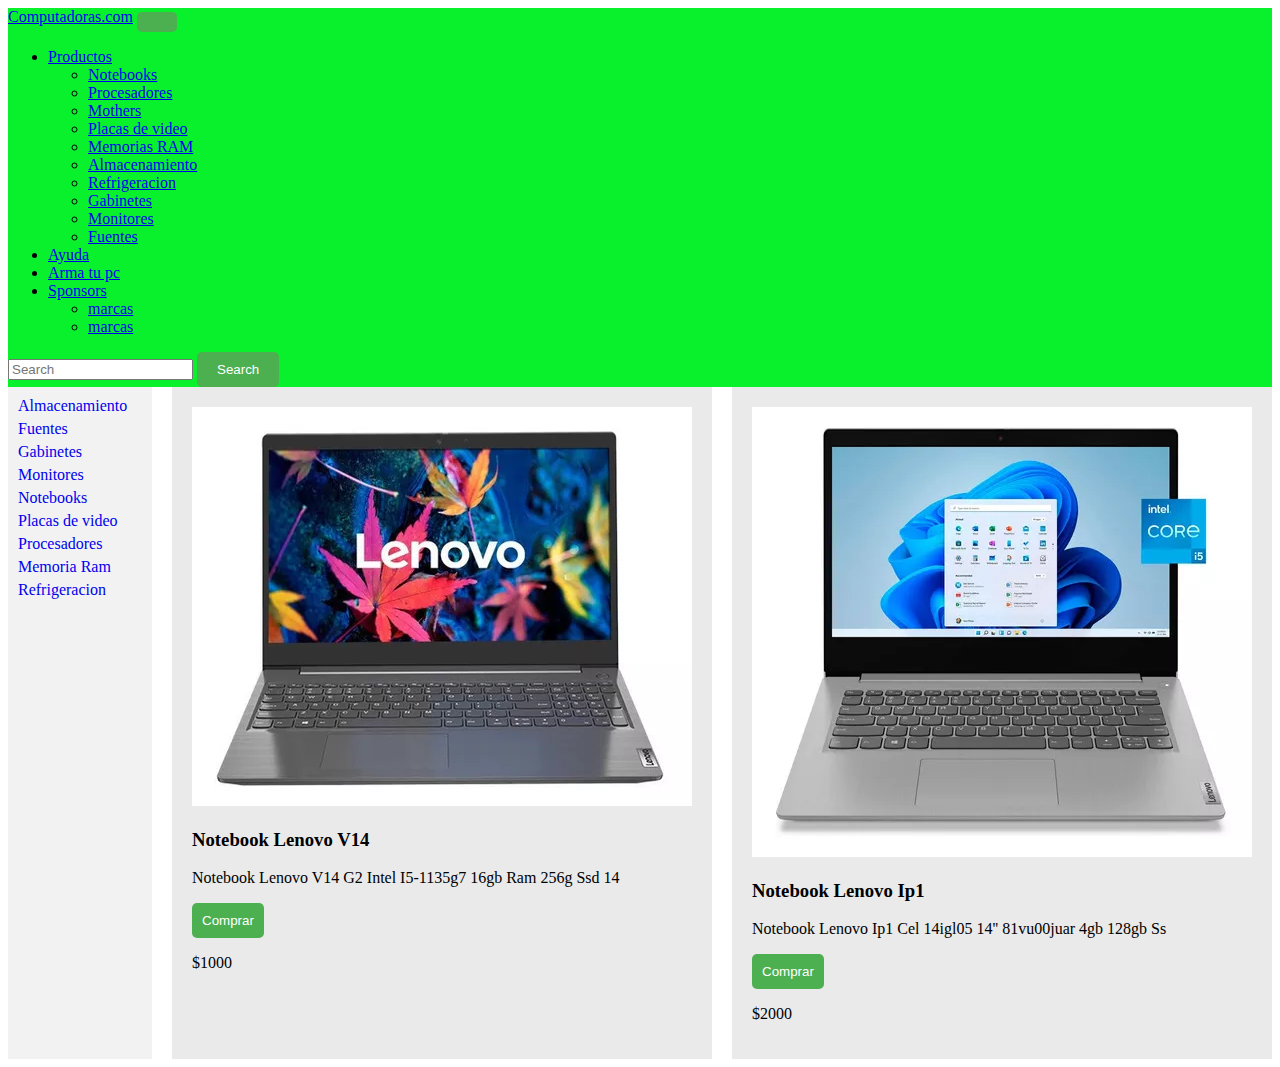
<file: mothers.html>
<!DOCTYPE html>
<html lang="en">
<head>
    <meta charset="UTF-8">
    <meta http-equiv="X-UA-Compatible" content="IE=edge">
    <meta name="viewport" content="width=device-width, initial-scale=1.0">
    <title>Document</title>
    <!-- css -->
    <link rel="stylesheet" href="css/main.css">
    <!-- bs -->
    <link href="https://cdn.jsdelivr.net/npm/bootstrap@5.3.0-alpha3/dist/css/bootstrap.min.css" rel="stylesheet" integrity="sha384-KK94CHFLLe+nY2dmCWGMq91rCGa5gtU4mk92HdvYe+M/SXH301p5ILy+dN9+nJOZ" crossorigin="anonymous">
</head>
<body>

    <!-- nav -->   
    <nav class="navbar navbar-expand-lg bg-body-tertiary">
        <div class="container-fluid colornav">
          <a class="navbar-brand" href="index.html">Computadoras.com</a>
          <button class="navbar-toggler" type="button" data-bs-toggle="collapse" data-bs-target="#navbarScroll" aria-controls="navbarScroll" aria-expanded="false" aria-label="Toggle navigation">
            <span class="navbar-toggler-icon"></span>
          </button>
          <div class="collapse navbar-collapse" id="navbarScroll">
            <ul class="navbar-nav me-auto my-2 my-lg-0 navbar-nav-scroll" style="--bs-scroll-height: 100px;">
                            
              <li class="nav-item dropdown">
                <a class="nav-link dropdown-toggle" href="#" role="button" data-bs-toggle="dropdown" aria-expanded="false">
                  Productos
                </a>
                <ul class="dropdown-menu">
                    <li><a class="dropdown-item" href="notebooks.html">Notebooks</a></li>
                    <li><a class="dropdown-item" href="procesadores.html">Procesadores</a></li>
                    <li><a class="dropdown-item" href="mothers.html">Mothers</a></li>
                    <li><a class="dropdown-item" href="pdevideo.html">Placas de video</a></li>
                    <li><a class="dropdown-item" href="ram.html">Memorias RAM</a></li>
                    <li><a class="dropdown-item" href="almacenamiento.html">Almacenamiento</a></li>
                    <li><a class="dropdown-item" href="refrigeracion.html">Refrigeracion</a></li>
                    <li><a class="dropdown-item" href="gabinetes.html">Gabinetes</a></li>
                    <li><a class="dropdown-item" href="monitores.html">Monitores</a></li>
                    <li><a class="dropdown-item" href="fuentes.html">Fuentes</a></li>
                </ul>
              </li>

              <li class="nav-item">
                <a class="nav-link active" aria-current="page" href="#">Ayuda</a>
              </li>

              <li class="nav-item">
                <a class="nav-link active" aria-current="page" href="#">Arma tu pc</a>
              </li> 
              
              <li class="nav-item dropdown">
                <a class="nav-link dropdown-toggle" href="#" role="button" data-bs-toggle="dropdown" aria-expanded="false">
                  Sponsors
                </a>
                <ul class="dropdown-menu">
                    <li><a class="dropdown-item" href="#">marcas</a></li>
                    <li><a class="dropdown-item" href="#">marcas</a></li>
                    
                </ul>
              </li>
              
            </ul>
            <form class="d-flex" role="search">
              <input class="form-control me-2" type="search" placeholder="Search" aria-label="Search">
              <button class="btn btn-outline-success" type="submit">Search</button>
            </form>
          </div>
        </div>

      </nav>


    <!-- grid productos y nav -->
      <div class="container">
        <div class="links">
          <ul>

            <li><a href="almacenamiento.html">Almacenamiento</a></li>
            <li><a href="fuentes.html">Fuentes</a></li>
            <li><a href="gabinetes.html">Gabinetes</a></li>
            <li><a href="monitores.html">Monitores</a></li>
            <li><a href="notebooks.html">Notebooks</a></li>
            <li><a href="pdevideo.html">Placas de video</a></li>
            <li><a href="procesadores.html">Procesadores</a></li>
            <li><a href="ram.html">Memoria Ram</a></li>
            <li><a href="refrigeracion.html">Refrigeracion</a></li>
            
            
          </ul>
        </div>
        <div class="products" >
          <div class="product-card">
            <a href="#">
                <img src="img/notebook1.webp" alt="Producto 3">
              </a>
            <h3>Notebook Lenovo V14</h3>
            <p>Notebook Lenovo V14 G2 Intel I5-1135g7 16gb Ram 256g Ssd 14</p>
            <button class="buy-button btnComprar" data-id="1">Comprar</button>
            <p>$1000</p>
          </div>
          <div class="product-card">
            <a href="#">
                <img src="img/notebook2.webp" alt="Producto 3">
              </a>
            <h3>Notebook Lenovo Ip1</h3>
            <p>Notebook Lenovo Ip1 Cel 14igl05 14'' 81vu00juar 4gb 128gb Ss</p>
            <button class="buy-button btnComprar" data-id="2">Comprar</button>
            <p>$2000</p>
          </div>
        
          
        </div>
      </div>
    


<!-- bs -->
<script src="https://cdn.jsdelivr.net/npm/bootstrap@5.3.0-alpha3/dist/js/bootstrap.bundle.min.js" integrity="sha384-ENjdO4Dr2bkBIFxQpeoTz1HIcje39Wm4jDKdf19U8gI4ddQ3GYNS7NTKfAdVQSZe" crossorigin="anonymous"></script>
<script src="js/terceraentrega.js"> </script>
</body>
</html>
</file>
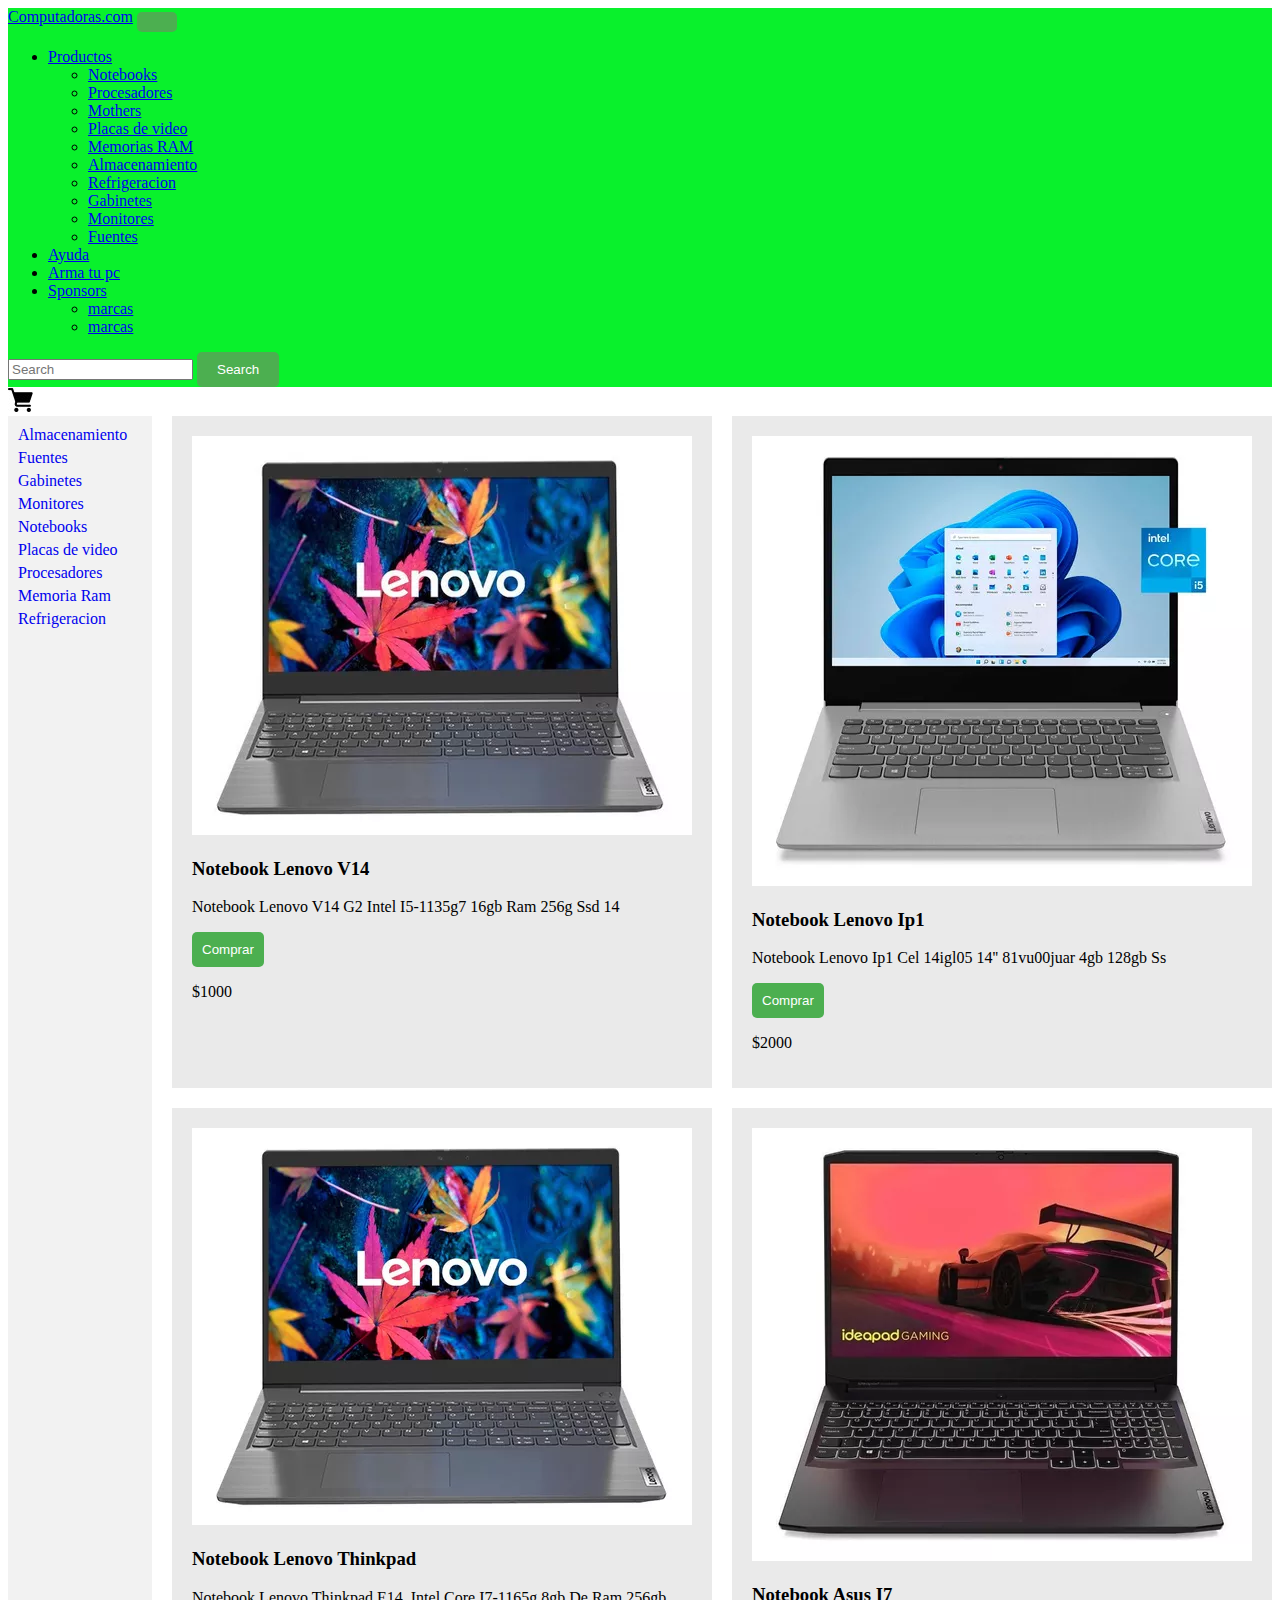
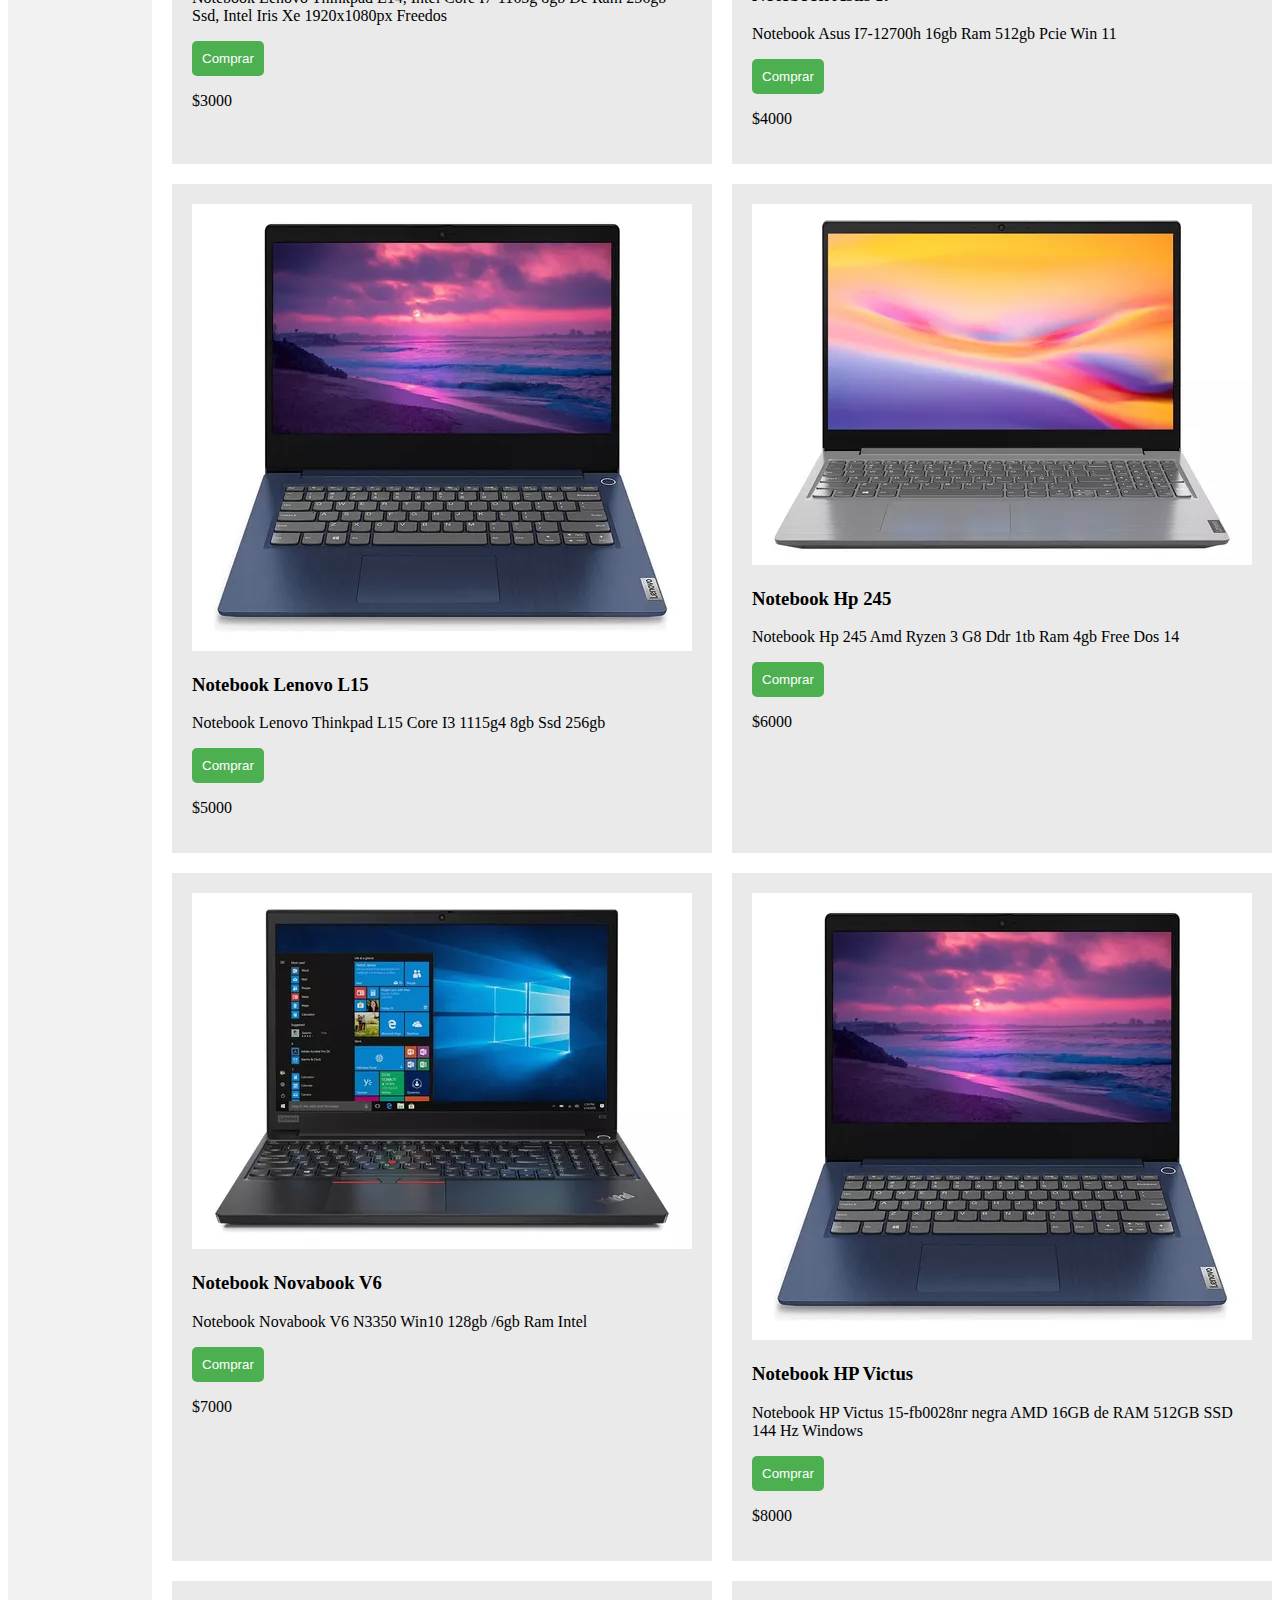
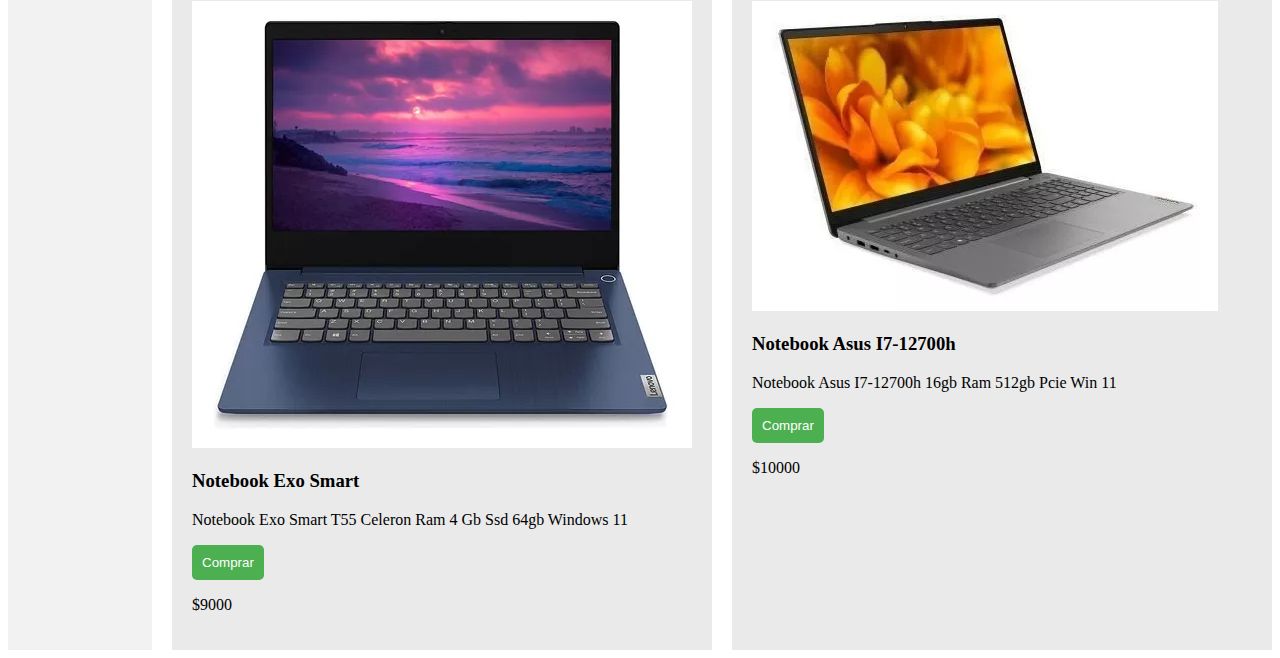
<file: notebooks.html>
<!DOCTYPE html>
<html lang="en">
<head>
    <meta charset="UTF-8">
    <meta http-equiv="X-UA-Compatible" content="IE=edge">
    <meta name="viewport" content="width=device-width, initial-scale=1.0">
    <title>Document</title>
    <!-- css -->
    <link rel="stylesheet" href="css/main.css">
    <!-- bs -->
    <link href="https://cdn.jsdelivr.net/npm/bootstrap@5.3.0-alpha3/dist/css/bootstrap.min.css" rel="stylesheet" integrity="sha384-KK94CHFLLe+nY2dmCWGMq91rCGa5gtU4mk92HdvYe+M/SXH301p5ILy+dN9+nJOZ" crossorigin="anonymous">
    
</head>
<body>

    <!-- nav -->   
    <nav class="navbar navbar-expand-lg bg-body-tertiary">
        <div class="container-fluid colornav">
          <a class="navbar-brand" href="index.html">Computadoras.com</a>
          <button class="navbar-toggler" type="button" data-bs-toggle="collapse" data-bs-target="#navbarScroll" aria-controls="navbarScroll" aria-expanded="false" aria-label="Toggle navigation">
            <span class="navbar-toggler-icon"></span>
          </button>
          <div class="collapse navbar-collapse" id="navbarScroll">
            <ul class="navbar-nav me-auto my-2 my-lg-0 navbar-nav-scroll" style="--bs-scroll-height: 100px;">
                            
              <li class="nav-item dropdown">
                <a class="nav-link dropdown-toggle" href="#" role="button" data-bs-toggle="dropdown" aria-expanded="false">
                  Productos
                </a>
                <ul class="dropdown-menu">
                    <li><a class="dropdown-item" href="notebooks.html">Notebooks</a></li>
                    <li><a class="dropdown-item" href="procesadores.html">Procesadores</a></li>
                    <li><a class="dropdown-item" href="mothers.html">Mothers</a></li>
                    <li><a class="dropdown-item" href="pdevideo.html">Placas de video</a></li>
                    <li><a class="dropdown-item" href="ram.html">Memorias RAM</a></li>
                    <li><a class="dropdown-item" href="almacenamiento.html">Almacenamiento</a></li>
                    <li><a class="dropdown-item" href="refrigeracion.html">Refrigeracion</a></li>
                    <li><a class="dropdown-item" href="gabinetes.html">Gabinetes</a></li>
                    <li><a class="dropdown-item" href="monitores.html">Monitores</a></li>
                    <li><a class="dropdown-item" href="fuentes.html">Fuentes</a></li>
                </ul>
              </li>

              <li class="nav-item">
                <a class="nav-link active" aria-current="page" href="#">Ayuda</a>
              </li>

              <li class="nav-item">
                <a class="nav-link active" aria-current="page" href="#">Arma tu pc</a>
              </li> 
              
              <li class="nav-item dropdown">
                <a class="nav-link dropdown-toggle" href="#" role="button" data-bs-toggle="dropdown" aria-expanded="false">
                  Sponsors
                </a>
                <ul class="dropdown-menu">
                    <li><a class="dropdown-item" href="#">marcas</a></li>
                    <li><a class="dropdown-item" href="#">marcas</a></li>
                    
                </ul>
              </li>
              
            </ul>
            <form class="d-flex" role="search">
              <input class="form-control me-2" type="search" placeholder="Search" aria-label="Search">
              <button class="btn btn-outline-success" type="submit">Search</button>
            </form>
          </div>
        </div>

<!-- carrito -->
<div>
  <a href="checkout.html">
    <img src="img/grocery-store.jpg" alt="Texto alternativo de la imagen">
  </a>
</div>
      </nav>


    <!-- grid productos y nav -->
      <div class="container" >
        <div class="links">
          <ul>

            <li><a href="almacenamiento.html">Almacenamiento</a></li>
            <li><a href="fuentes.html">Fuentes</a></li>
            <li><a href="gabinetes.html">Gabinetes</a></li>
            <li><a href="monitores.html">Monitores</a></li>
            <li><a href="notebooks.html">Notebooks</a></li>
            <li><a href="pdevideo.html">Placas de video</a></li>
            <li><a href="procesadores.html">Procesadores</a></li>
            <li><a href="ram.html">Memoria Ram</a></li>
            <li><a href="refrigeracion.html">Refrigeracion</a></li>
            
            
          </ul>
        </div>
        <div class="products" >
          <div class="product-card">
            <a href="#">
                <img src="img/notebook1.webp" alt="Producto 3">
              </a>
            <h3>Notebook Lenovo V14</h3>
            <p>Notebook Lenovo V14 G2 Intel I5-1135g7 16gb Ram 256g Ssd 14</p>
            <button class="buy-button btnComprar" data-id="1">Comprar</button>
            <p>$1000</p>
          </div>
          <div class="product-card">
            <a href="#">
                <img src="img/notebook2.webp" alt="Producto 3">
              </a>
            <h3>Notebook Lenovo Ip1</h3>
            <p>Notebook Lenovo Ip1 Cel 14igl05 14'' 81vu00juar 4gb 128gb Ss</p>
            <button class="buy-button btnComprar" data-id="2">Comprar</button>
            <p>$2000</p>
          </div>
          <div class="product-card">
            <a href="#">
                <img src="img/notebook3.webp" alt="Producto 3">
              </a>
            <h3>Notebook Lenovo Thinkpad</h3>
            <p>Notebook Lenovo Thinkpad E14, Intel Core I7-1165g 8gb De Ram 256gb Ssd, Intel Iris Xe 1920x1080px Freedos</p>
            <button class="buy-button btnComprar" data-id="3">Comprar</button>
            <p>$3000</p>
          </div>
          <div class="product-card">
            <a href="#">
                <img src="img/notebook4.webp" alt="Producto 3">
              </a>
            <h3>Notebook Asus I7</h3>
            <p>Notebook Asus I7-12700h 16gb Ram 512gb Pcie Win 11</p>
            <button class="buy-button btnComprar" data-id="4">Comprar</button>
            <p>$4000</p>
          </div>
          <div class="product-card">
            <a href="#">
                <img src="img/notebook5.webp" alt="Producto 3">
              </a>
            <h3>Notebook Lenovo L15</h3>
            <p>Notebook Lenovo Thinkpad L15 Core I3 1115g4 8gb Ssd 256gb</p>
            <button class="buy-button btnComprar" data-id="5">Comprar</button>
            <p>$5000</p>
          </div>
          <div class="product-card">
            <a href="#">
                <img src="img/notebook6.webp" alt="Producto 3">
              </a>
            <h3>Notebook Hp 245</h3>
            <p>Notebook Hp 245 Amd Ryzen 3 G8 Ddr 1tb Ram 4gb Free Dos 14</p>
            <button class="buy-button btnComprar" data-id="6">Comprar</button>
            <p>$6000</p>
          </div>
          <div class="product-card">
            <a href="#">
                <img src="img/notebook7.webp" alt="Producto 3">
              </a>
            <h3>Notebook Novabook V6</h3>
            <p>Notebook Novabook V6 N3350 Win10 128gb /6gb Ram Intel</p>
            <button class="buy-button btnComprar" data-id="7">Comprar</button>
            <p>$7000</p>
          </div>
          <div class="product-card">
            <a href="#">
                <img src="img/notebook8.webp" alt="Producto 3">
              </a>
            <h3>Notebook HP Victus</h3>
            <p>Notebook HP Victus 15-fb0028nr negra AMD 16GB de RAM 512GB SSD 144 Hz Windows</p>
            <button class="buy-button btnComprar" data-id="8">Comprar</button>
            <p>$8000</p>
          </div>
          <div class="product-card">
            <a href="#">
                <img src="img/notebook9.webp" alt="Producto 3">
              </a>
            <h3>Notebook Exo Smart</h3>
            <p>Notebook Exo Smart T55 Celeron Ram 4 Gb Ssd 64gb Windows 11</p>
            <button class="buy-button btnComprar" data-id="9">Comprar</button>
            <p>$9000</p>
          </div>
          <div class="product-card">
            <a href="#">
                <img src="img/notebook10.webp" alt="Producto 3">
              </a>
            <h3>Notebook Asus I7-12700h</h3>
            <p>Notebook Asus I7-12700h 16gb Ram 512gb Pcie Win 11</p>
            <button class="buy-button btnComprar" data-id="10">Comprar</button>
            <p>$10000</p>
          </div>
          
        </div>
      </div>
    


<!-- bs -->

<script src="https://cdn.jsdelivr.net/npm/bootstrap@5.3.0-alpha3/dist/js/bootstrap.bundle.min.js" integrity="sha384-ENjdO4Dr2bkBIFxQpeoTz1HIcje39Wm4jDKdf19U8gI4ddQ3GYNS7NTKfAdVQSZe" crossorigin="anonymous"></script>
<script src="js/terceraentrega.js"> </script>
</body>
</html>
</file>
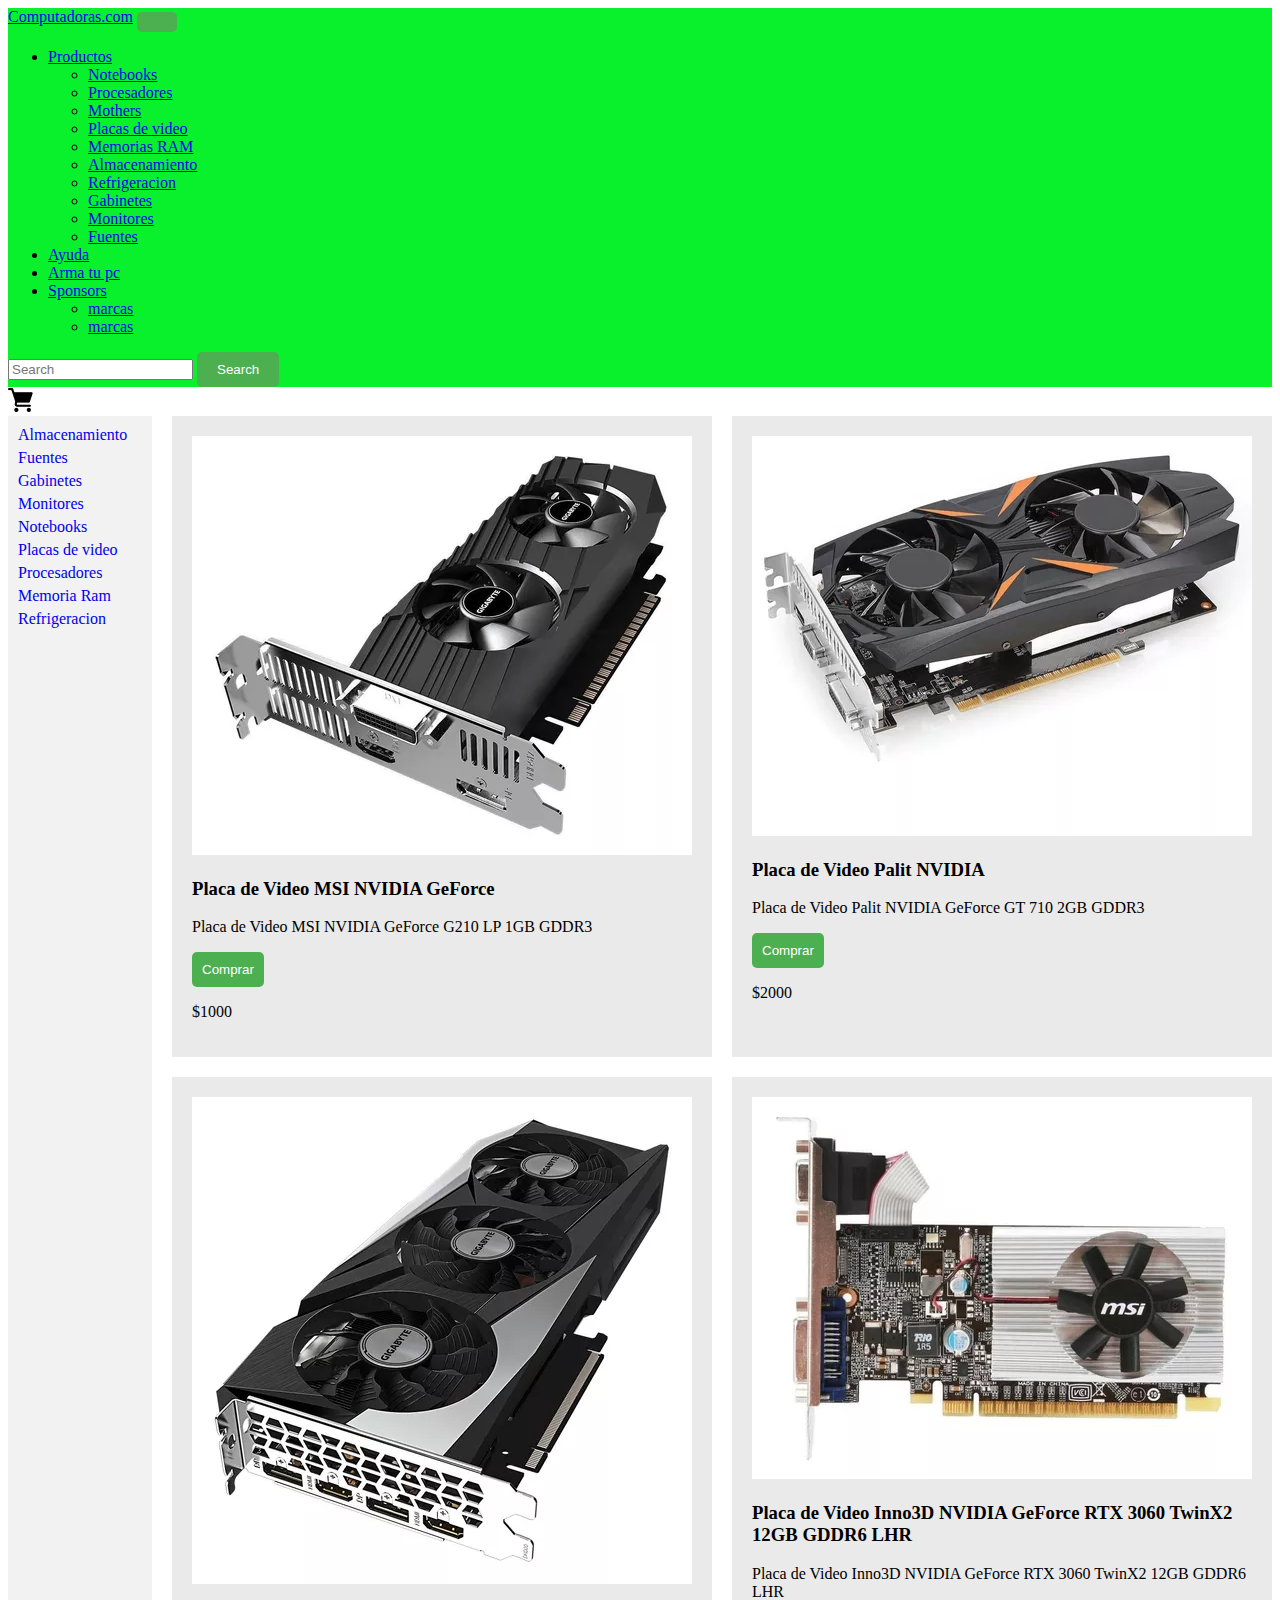
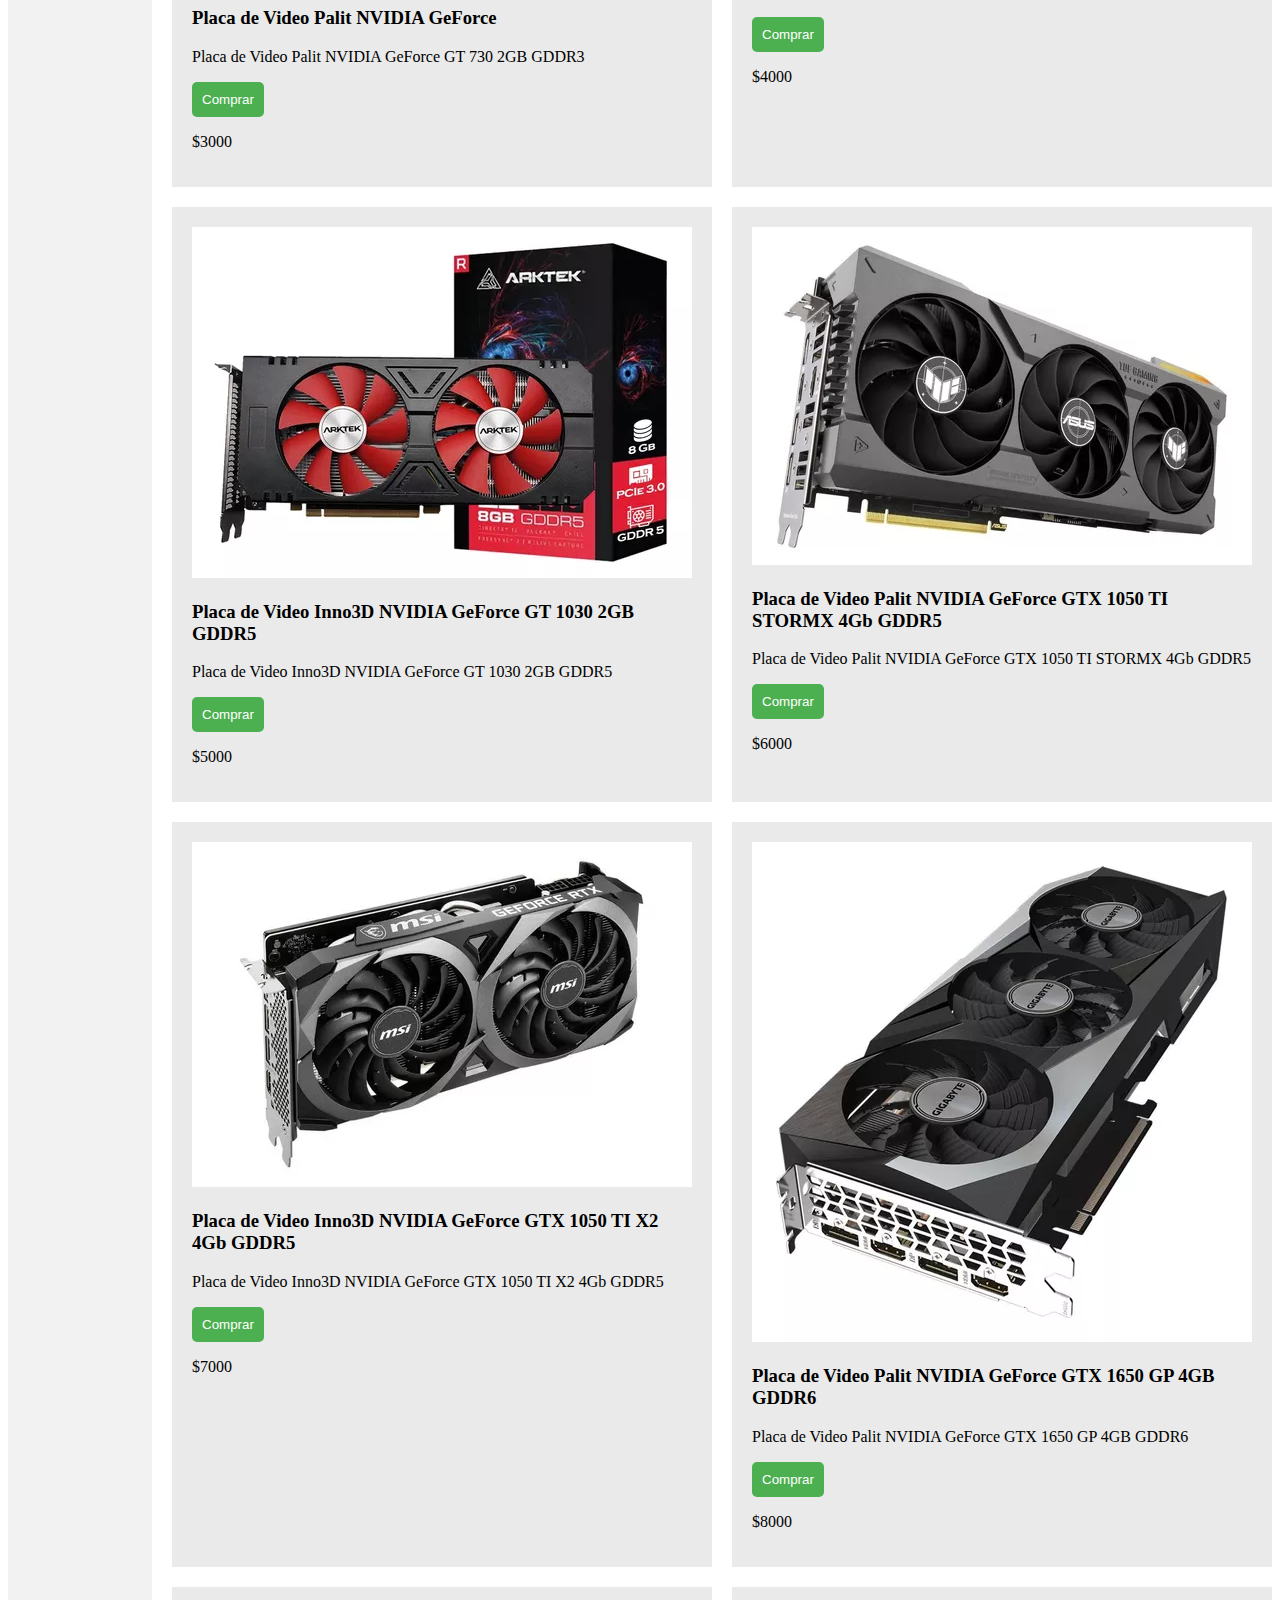
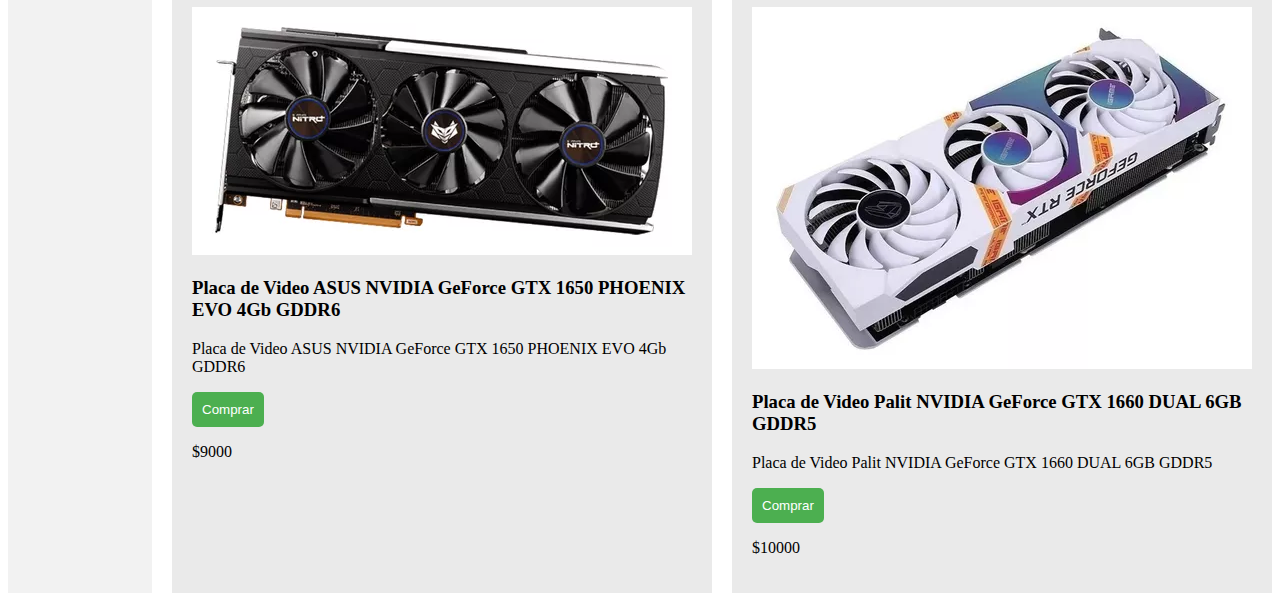
<file: pdevideo.html>
<!DOCTYPE html>
<html lang="en">
<head>
    <meta charset="UTF-8">
    <meta http-equiv="X-UA-Compatible" content="IE=edge">
    <meta name="viewport" content="width=device-width, initial-scale=1.0">
    <title>Document</title>
    <!-- css -->
    <link rel="stylesheet" href="css/main.css">
    <!-- bs -->
    <link href="https://cdn.jsdelivr.net/npm/bootstrap@5.3.0-alpha3/dist/css/bootstrap.min.css" rel="stylesheet" integrity="sha384-KK94CHFLLe+nY2dmCWGMq91rCGa5gtU4mk92HdvYe+M/SXH301p5ILy+dN9+nJOZ" crossorigin="anonymous">
</head>
<body>

    <!-- nav -->   
    <nav class="navbar navbar-expand-lg bg-body-tertiary">
        <div class="container-fluid colornav">
          <a class="navbar-brand" href="index.html">Computadoras.com</a>
          <button class="navbar-toggler" type="button" data-bs-toggle="collapse" data-bs-target="#navbarScroll" aria-controls="navbarScroll" aria-expanded="false" aria-label="Toggle navigation">
            <span class="navbar-toggler-icon"></span>
          </button>
          <div class="collapse navbar-collapse" id="navbarScroll">
            <ul class="navbar-nav me-auto my-2 my-lg-0 navbar-nav-scroll" style="--bs-scroll-height: 100px;">
                            
              <li class="nav-item dropdown">
                <a class="nav-link dropdown-toggle" href="#" role="button" data-bs-toggle="dropdown" aria-expanded="false">
                  Productos
                </a>
                <ul class="dropdown-menu">
                    <li><a class="dropdown-item" href="notebooks.html">Notebooks</a></li>
                    <li><a class="dropdown-item" href="procesadores.html">Procesadores</a></li>
                    <li><a class="dropdown-item" href="mothers.html">Mothers</a></li>
                    <li><a class="dropdown-item" href="pdevideo.html">Placas de video</a></li>
                    <li><a class="dropdown-item" href="ram.html">Memorias RAM</a></li>
                    <li><a class="dropdown-item" href="almacenamiento.html">Almacenamiento</a></li>
                    <li><a class="dropdown-item" href="refrigeracion.html">Refrigeracion</a></li>
                    <li><a class="dropdown-item" href="gabinetes.html">Gabinetes</a></li>
                    <li><a class="dropdown-item" href="monitores.html">Monitores</a></li>
                    <li><a class="dropdown-item" href="fuentes.html">Fuentes</a></li>
                </ul>
              </li>

              <li class="nav-item">
                <a class="nav-link active" aria-current="page" href="#">Ayuda</a>
              </li>

              <li class="nav-item">
                <a class="nav-link active" aria-current="page" href="#">Arma tu pc</a>
              </li> 
              
              <li class="nav-item dropdown">
                <a class="nav-link dropdown-toggle" href="#" role="button" data-bs-toggle="dropdown" aria-expanded="false">
                  Sponsors
                </a>
                <ul class="dropdown-menu">
                    <li><a class="dropdown-item" href="#">marcas</a></li>
                    <li><a class="dropdown-item" href="#">marcas</a></li>
                    
                </ul>
              </li>
              
            </ul>
            <form class="d-flex" role="search">
              <input class="form-control me-2" type="search" placeholder="Search" aria-label="Search">
              <button class="btn btn-outline-success" type="submit">Search</button>
            </form>
          </div>
        </div>
        <!-- carrito -->
<div>
  <a href="checkout.html">
    <img src="img/grocery-store.jpg" alt="Texto alternativo de la imagen">
  </a>
</div>

      </nav>


    <!-- grid productos y nav -->
      <div class="container">
        <div class="links">
          <ul>

            <li><a href="almacenamiento.html">Almacenamiento</a></li>
            <li><a href="fuentes.html">Fuentes</a></li>
            <li><a href="gabinetes.html">Gabinetes</a></li>
            <li><a href="monitores.html">Monitores</a></li>
            <li><a href="notebooks.html">Notebooks</a></li>
            <li><a href="pdevideo.html">Placas de video</a></li>
            <li><a href="procesadores.html">Procesadores</a></li>
            <li><a href="ram.html">Memoria Ram</a></li>
            <li><a href="refrigeracion.html">Refrigeracion</a></li>
            
            
          </ul>
        </div>
        <div class="products" >
          <div class="product-card">
            <a href="#">
                <img src="img/pvideo1.png" alt="Producto 3">
              </a>
            <h3>Placa de Video MSI NVIDIA GeForce </h3>
            <p>Placa de Video MSI NVIDIA GeForce G210 LP 1GB GDDR3</p>
            <button class="buy-button btnComprar" data-id="21">Comprar</button>
            <p>$1000</p>
          </div>
          <div class="product-card">
            <a href="#">
                <img src="img/pvideo2.webp" alt="Producto 3">
              </a>
            <h3>Placa de Video Palit NVIDIA </h3>
            <p>Placa de Video Palit NVIDIA GeForce GT 710 2GB GDDR3</p>
            <button class="buy-button btnComprar" data-id="22">Comprar</button>
            <p>$2000</p>
          </div>
          <div class="product-card">
            <a href="#">
                <img src="img/pvideo3.webp" alt="Producto 3">
              </a>
            <h3>Placa de Video Palit NVIDIA GeForce</h3>
            <p>Placa de Video Palit NVIDIA GeForce GT 730 2GB GDDR3</p>
            <button class="buy-button btnComprar" data-id="23">Comprar</button>
            <p>$3000</p>
          </div>
          <div class="product-card">
            <a href="#">
                <img src="img/pvideo4.webp" alt="Producto 3">
              </a>
            <h3>Placa de Video Inno3D NVIDIA GeForce RTX 3060 TwinX2 12GB GDDR6 LHR</h3>
            <p>Placa de Video Inno3D NVIDIA GeForce RTX 3060 TwinX2 12GB GDDR6 LHR</p>
            <button class="buy-button btnComprar" data-id="24">Comprar</button>
            <p>$4000</p>
          </div>
          <div class="product-card">
            <a href="#">
                <img src="img/pvideo5.webp" alt="Producto 3">
              </a>
            <h3>Placa de Video Inno3D NVIDIA GeForce GT 1030 2GB GDDR5</h3>
            <p>Placa de Video Inno3D NVIDIA GeForce GT 1030 2GB GDDR5</p>
            <button class="buy-button btnComprar" data-id="25">Comprar</button>
            <p>$5000</p>
          </div>
          <div class="product-card">
            <a href="#">
                <img src="img/pvideo6.webp" alt="Producto 3">
              </a>
            <h3>Placa de Video Palit NVIDIA GeForce GTX 1050 TI STORMX 4Gb GDDR5</h3>
            <p>Placa de Video Palit NVIDIA GeForce GTX 1050 TI STORMX 4Gb GDDR5</p>
            <button class="buy-button btnComprar" data-id="26">Comprar</button>
            <p>$6000</p>
          </div>
          <div class="product-card">
            <a href="#">
                <img src="img/pvideo7.webp" alt="Producto 3">
              </a>
            <h3>Placa de Video Inno3D NVIDIA GeForce GTX 1050 TI X2 4Gb GDDR5</h3>
            <p>Placa de Video Inno3D NVIDIA GeForce GTX 1050 TI X2 4Gb GDDR5</p>
            <button class="buy-button btnComprar" data-id="27">Comprar</button>
            <p>$7000</p>
          </div>
          <div class="product-card">
            <a href="#">
                <img src="img/pvideo8.webp" alt="Producto 3">
              </a>
            <h3>Placa de Video Palit NVIDIA GeForce GTX 1650 GP 4GB GDDR6</h3>
            <p>Placa de Video Palit NVIDIA GeForce GTX 1650 GP 4GB GDDR6</p>
            <button class="buy-button btnComprar" data-id="28">Comprar</button>
            <p>$8000</p>
          </div>
          <div class="product-card">
            <a href="#">
                <img src="img/pvideo9.webp" alt="Producto 3">
              </a>
            <h3>Placa de Video ASUS NVIDIA GeForce GTX 1650 PHOENIX EVO 4Gb GDDR6</h3>
            <p>Placa de Video ASUS NVIDIA GeForce GTX 1650 PHOENIX EVO 4Gb GDDR6</p>
            <button class="buy-button btnComprar" data-id="29">Comprar</button>
            <p>$9000</p>
          </div>
          <div class="product-card">
            <a href="#">
                <img src="img/pvideo10.webp" alt="Producto 3">
              </a>
            <h3>Placa de Video Palit NVIDIA GeForce GTX 1660 DUAL 6GB GDDR5</h3>
            <p>Placa de Video Palit NVIDIA GeForce GTX 1660 DUAL 6GB GDDR5</p>
            <button class="buy-button btnComprar" data-id="30">Comprar</button>
            <p>$10000</p>
          </div>
          
        </div>
      </div>
    


<!-- bs -->
<script src="https://cdn.jsdelivr.net/npm/bootstrap@5.3.0-alpha3/dist/js/bootstrap.bundle.min.js" integrity="sha384-ENjdO4Dr2bkBIFxQpeoTz1HIcje39Wm4jDKdf19U8gI4ddQ3GYNS7NTKfAdVQSZe" crossorigin="anonymous"></script>
<script src="js/terceraentrega.js"> </script>
</body>
</html>
</file>
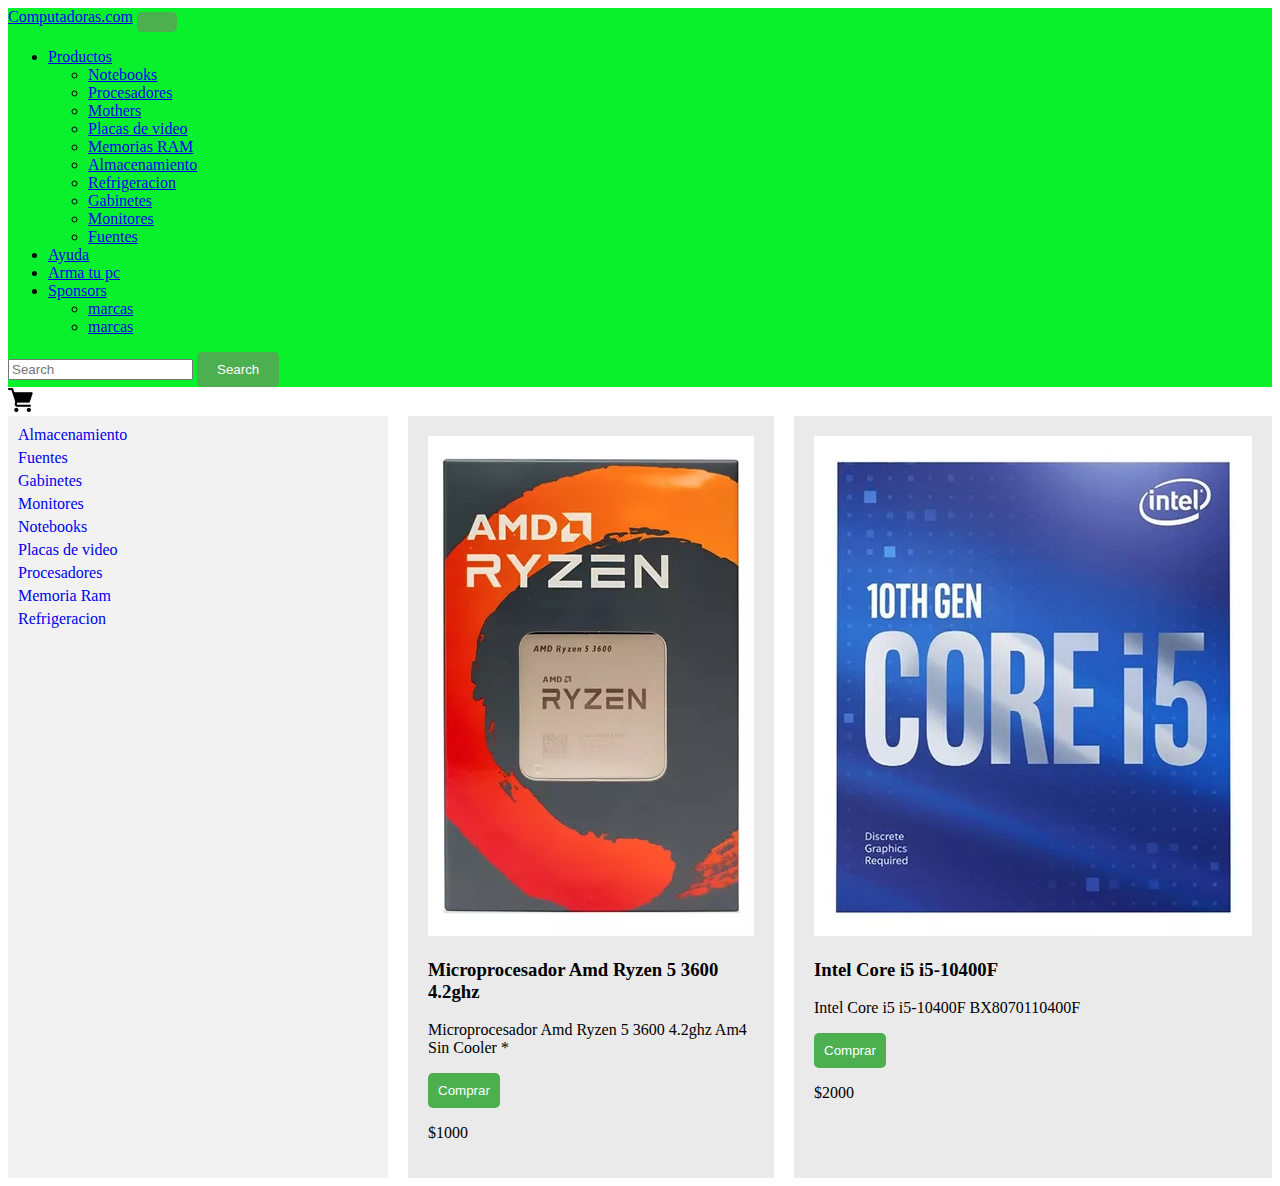
<file: procesadores.html>
<!DOCTYPE html>
<html lang="en">
<head>
    <meta charset="UTF-8">
    <meta http-equiv="X-UA-Compatible" content="IE=edge">
    <meta name="viewport" content="width=device-width, initial-scale=1.0">
    <title>Document</title>
    <!-- css -->
    <link rel="stylesheet" href="css/main.css">
    <!-- bs -->
    <link href="https://cdn.jsdelivr.net/npm/bootstrap@5.3.0-alpha3/dist/css/bootstrap.min.css" rel="stylesheet" integrity="sha384-KK94CHFLLe+nY2dmCWGMq91rCGa5gtU4mk92HdvYe+M/SXH301p5ILy+dN9+nJOZ" crossorigin="anonymous">
</head>
<body>

    <!-- nav -->   
    <nav class="navbar navbar-expand-lg bg-body-tertiary">
        <div class="container-fluid colornav">
          <a class="navbar-brand" href="index.html">Computadoras.com</a>
          <button class="navbar-toggler" type="button" data-bs-toggle="collapse" data-bs-target="#navbarScroll" aria-controls="navbarScroll" aria-expanded="false" aria-label="Toggle navigation">
            <span class="navbar-toggler-icon"></span>
          </button>
          <div class="collapse navbar-collapse" id="navbarScroll">
            <ul class="navbar-nav me-auto my-2 my-lg-0 navbar-nav-scroll" style="--bs-scroll-height: 100px;">
                            
              <li class="nav-item dropdown">
                <a class="nav-link dropdown-toggle" href="#" role="button" data-bs-toggle="dropdown" aria-expanded="false">
                  Productos
                </a>
                <ul class="dropdown-menu">
                    <li><a class="dropdown-item" href="notebooks.html">Notebooks</a></li>
                    <li><a class="dropdown-item" href="procesadores.html">Procesadores</a></li>
                    <li><a class="dropdown-item" href="mothers.html">Mothers</a></li>
                    <li><a class="dropdown-item" href="pdevideo.html">Placas de video</a></li>
                    <li><a class="dropdown-item" href="ram.html">Memorias RAM</a></li>
                    <li><a class="dropdown-item" href="almacenamiento.html">Almacenamiento</a></li>
                    <li><a class="dropdown-item" href="refrigeracion.html">Refrigeracion</a></li>
                    <li><a class="dropdown-item" href="gabinetes.html">Gabinetes</a></li>
                    <li><a class="dropdown-item" href="monitores.html">Monitores</a></li>
                    <li><a class="dropdown-item" href="fuentes.html">Fuentes</a></li>
                </ul>
              </li>

              <li class="nav-item">
                <a class="nav-link active" aria-current="page" href="#">Ayuda</a>
              </li>

              <li class="nav-item">
                <a class="nav-link active" aria-current="page" href="#">Arma tu pc</a>
              </li> 
              
              <li class="nav-item dropdown">
                <a class="nav-link dropdown-toggle" href="#" role="button" data-bs-toggle="dropdown" aria-expanded="false">
                  Sponsors
                </a>
                <ul class="dropdown-menu">
                    <li><a class="dropdown-item" href="#">marcas</a></li>
                    <li><a class="dropdown-item" href="#">marcas</a></li>
                    
                </ul>
              </li>
              
            </ul>
            <form class="d-flex" role="search">
              <input class="form-control me-2" type="search" placeholder="Search" aria-label="Search">
              <button class="btn btn-outline-success" type="submit">Search</button>
            </form>
          </div>
        </div>
<!-- carrito -->
<div>
  <a href="checkout.html">
    <img src="img/grocery-store.jpg" alt="Texto alternativo de la imagen">
  </a>
</div>
      </nav>


    <!-- grid productos y nav -->
      <div class="container">
        <div class="links">
          <ul>

            <li><a href="almacenamiento.html">Almacenamiento</a></li>
            <li><a href="fuentes.html">Fuentes</a></li>
            <li><a href="gabinetes.html">Gabinetes</a></li>
            <li><a href="monitores.html">Monitores</a></li>
            <li><a href="notebooks.html">Notebooks</a></li>
            <li><a href="pdevideo.html">Placas de video</a></li>
            <li><a href="procesadores.html">Procesadores</a></li>
            <li><a href="ram.html">Memoria Ram</a></li>
            <li><a href="refrigeracion.html">Refrigeracion</a></li>
            
            
          </ul>
        </div>
        <div class="products" >
          <div class="product-card">
            <a href="#">
                <img src="img/procesadores1.webp" alt="Producto 3">
              </a>
            <h3>Microprocesador Amd Ryzen 5 3600 4.2ghz </h3>
            <p>Microprocesador Amd Ryzen 5 3600 4.2ghz Am4 Sin Cooler *</p>
            <button class="buy-button btnComprar" data-id="35">Comprar</button>
            <p>$1000</p>
          </div>
          <div class="product-card">
            <a href="#">
                <img src="img/procesadores2.webp" alt="Producto 3">
              </a>
            <h3>Intel Core i5 i5-10400F</h3>
            <p>Intel Core i5 i5-10400F BX8070110400F</p>
            <button class="buy-button btnComprar" data-id="36">Comprar</button>
            <p>$2000</p>
          </div>
          
          
        </div>
      </div>
    


<!-- bs -->
<script src="https://cdn.jsdelivr.net/npm/bootstrap@5.3.0-alpha3/dist/js/bootstrap.bundle.min.js" integrity="sha384-ENjdO4Dr2bkBIFxQpeoTz1HIcje39Wm4jDKdf19U8gI4ddQ3GYNS7NTKfAdVQSZe" crossorigin="anonymous"></script>
<script src="js/terceraentrega.js"> </script>
</body>
</html>
</file>
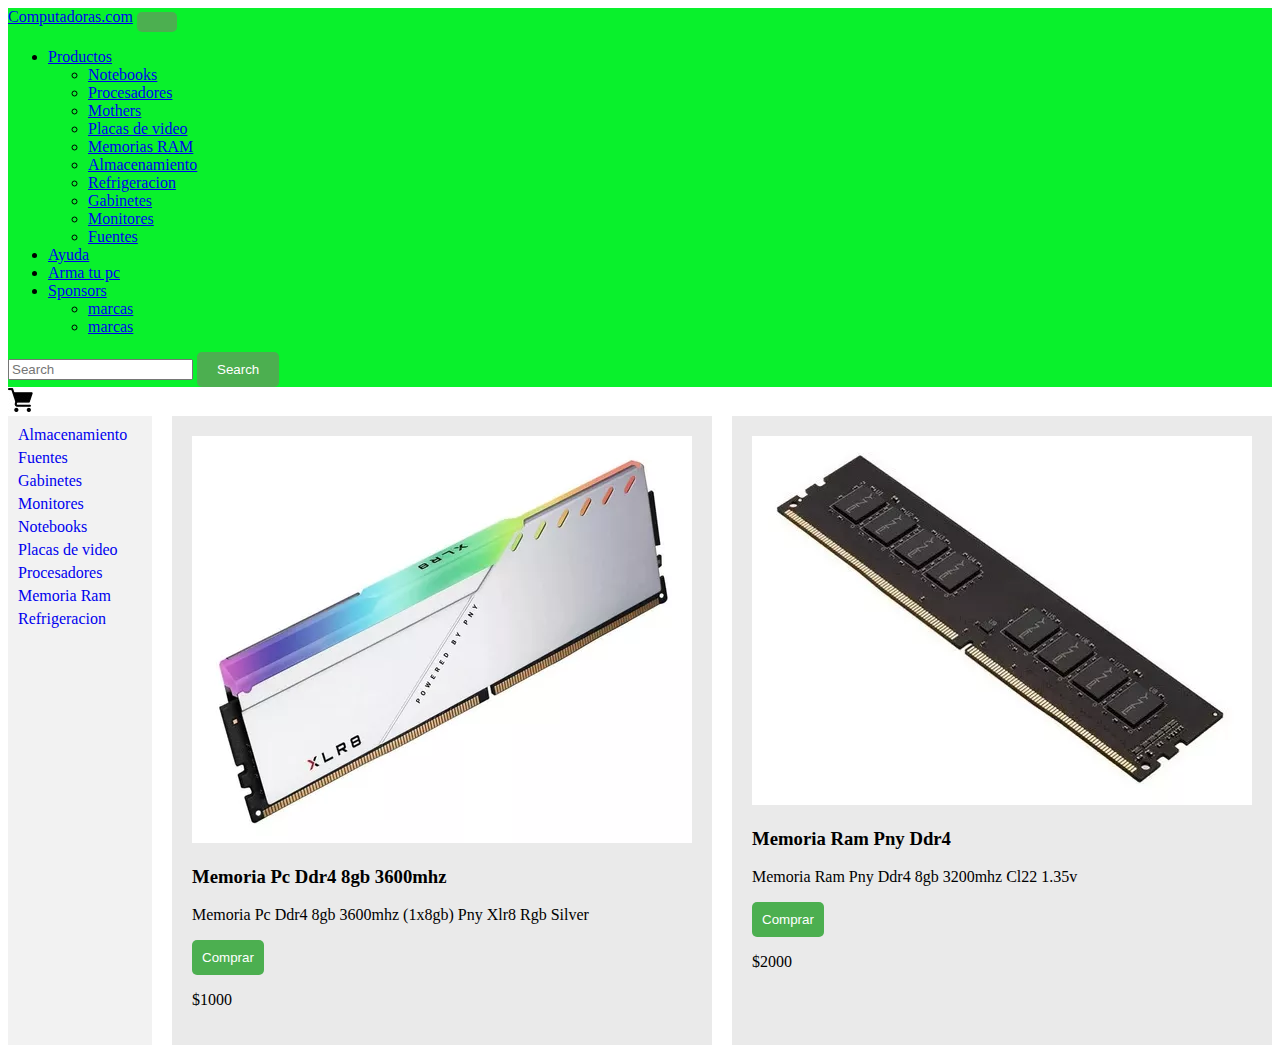
<file: ram.html>
<!DOCTYPE html>
<html lang="en">
<head>
    <meta charset="UTF-8">
    <meta http-equiv="X-UA-Compatible" content="IE=edge">
    <meta name="viewport" content="width=device-width, initial-scale=1.0">
    <title>Document</title>
    <!-- css -->
    <link rel="stylesheet" href="css/main.css">
    <!-- bs -->
    <link href="https://cdn.jsdelivr.net/npm/bootstrap@5.3.0-alpha3/dist/css/bootstrap.min.css" rel="stylesheet" integrity="sha384-KK94CHFLLe+nY2dmCWGMq91rCGa5gtU4mk92HdvYe+M/SXH301p5ILy+dN9+nJOZ" crossorigin="anonymous">
</head>
<body>

    <!-- nav -->   
    <nav class="navbar navbar-expand-lg bg-body-tertiary">
        <div class="container-fluid colornav">
          <a class="navbar-brand" href="index.html">Computadoras.com</a>
          <button class="navbar-toggler" type="button" data-bs-toggle="collapse" data-bs-target="#navbarScroll" aria-controls="navbarScroll" aria-expanded="false" aria-label="Toggle navigation">
            <span class="navbar-toggler-icon"></span>
          </button>
          <div class="collapse navbar-collapse" id="navbarScroll">
            <ul class="navbar-nav me-auto my-2 my-lg-0 navbar-nav-scroll" style="--bs-scroll-height: 100px;">
                            
              <li class="nav-item dropdown">
                <a class="nav-link dropdown-toggle" href="#" role="button" data-bs-toggle="dropdown" aria-expanded="false">
                  Productos
                </a>
                <ul class="dropdown-menu">
                    <li><a class="dropdown-item" href="notebooks.html">Notebooks</a></li>
                    <li><a class="dropdown-item" href="procesadores.html">Procesadores</a></li>
                    <li><a class="dropdown-item" href="mothers.html">Mothers</a></li>
                    <li><a class="dropdown-item" href="pdevideo.html">Placas de video</a></li>
                    <li><a class="dropdown-item" href="ram.html">Memorias RAM</a></li>
                    <li><a class="dropdown-item" href="almacenamiento.html">Almacenamiento</a></li>
                    <li><a class="dropdown-item" href="refrigeracion.html">Refrigeracion</a></li>
                    <li><a class="dropdown-item" href="gabinetes.html">Gabinetes</a></li>
                    <li><a class="dropdown-item" href="monitores.html">Monitores</a></li>
                    <li><a class="dropdown-item" href="fuentes.html">Fuentes</a></li>
                </ul>
              </li>

              <li class="nav-item">
                <a class="nav-link active" aria-current="page" href="#">Ayuda</a>
              </li>

              <li class="nav-item">
                <a class="nav-link active" aria-current="page" href="#">Arma tu pc</a>
              </li> 
              
              <li class="nav-item dropdown">
                <a class="nav-link dropdown-toggle" href="#" role="button" data-bs-toggle="dropdown" aria-expanded="false">
                  Sponsors
                </a>
                <ul class="dropdown-menu">
                    <li><a class="dropdown-item" href="#">marcas</a></li>
                    <li><a class="dropdown-item" href="#">marcas</a></li>
                    
                </ul>
              </li>
              
            </ul>
            <form class="d-flex" role="search">
              <input class="form-control me-2" type="search" placeholder="Search" aria-label="Search">
              <button class="btn btn-outline-success" type="submit">Search</button>
            </form>
          </div>
        </div>
<!-- carrito -->
<div>
  <a href="checkout.html">
    <img src="img/grocery-store.jpg" alt="Texto alternativo de la imagen">
  </a>
</div>
      </nav>


    <!-- grid productos y nav -->
      <div class="container">
        <div class="links">
          <ul>

            <li><a href="almacenamiento.html">Almacenamiento</a></li>
            <li><a href="fuentes.html">Fuentes</a></li>
            <li><a href="gabinetes.html">Gabinetes</a></li>
            <li><a href="monitores.html">Monitores</a></li>
            <li><a href="notebooks.html">Notebooks</a></li>
            <li><a href="pdevideo.html">Placas de video</a></li>
            <li><a href="procesadores.html">Procesadores</a></li>
            <li><a href="ram.html">Memoria Ram</a></li>
            <li><a href="refrigeracion.html">Refrigeracion</a></li>
            
            
          </ul>
        </div>
        <div class="products" >
          <div class="product-card">
            <a href="#">
                <img src="img/memoria1.webp" alt="Producto 3">
              </a>
            <h3>Memoria Pc Ddr4 8gb 3600mhz</h3>
            <p>Memoria Pc Ddr4 8gb 3600mhz (1x8gb) Pny Xlr8 Rgb Silver</p>
            <button class="buy-button btnComprar" data-id="33">Comprar</button>
            <p>$1000</p>
          </div>
          <div class="product-card">
            <a href="#">
                <img src="img/memoria2.webp" alt="Producto 3">
              </a>
            <h3>Memoria Ram Pny Ddr4 </h3>
            <p>Memoria Ram Pny Ddr4 8gb 3200mhz Cl22 1.35v</p>
            <button class="buy-button btnComprar" data-id="34">Comprar</button>
            <p>$2000</p>
          </div>
         
          
        </div>
      </div>
    


<!-- bs -->
<script src="https://cdn.jsdelivr.net/npm/bootstrap@5.3.0-alpha3/dist/js/bootstrap.bundle.min.js" integrity="sha384-ENjdO4Dr2bkBIFxQpeoTz1HIcje39Wm4jDKdf19U8gI4ddQ3GYNS7NTKfAdVQSZe" crossorigin="anonymous"></script>
<script src="js/terceraentrega.js"> </script>
</body>
</html>
</file>
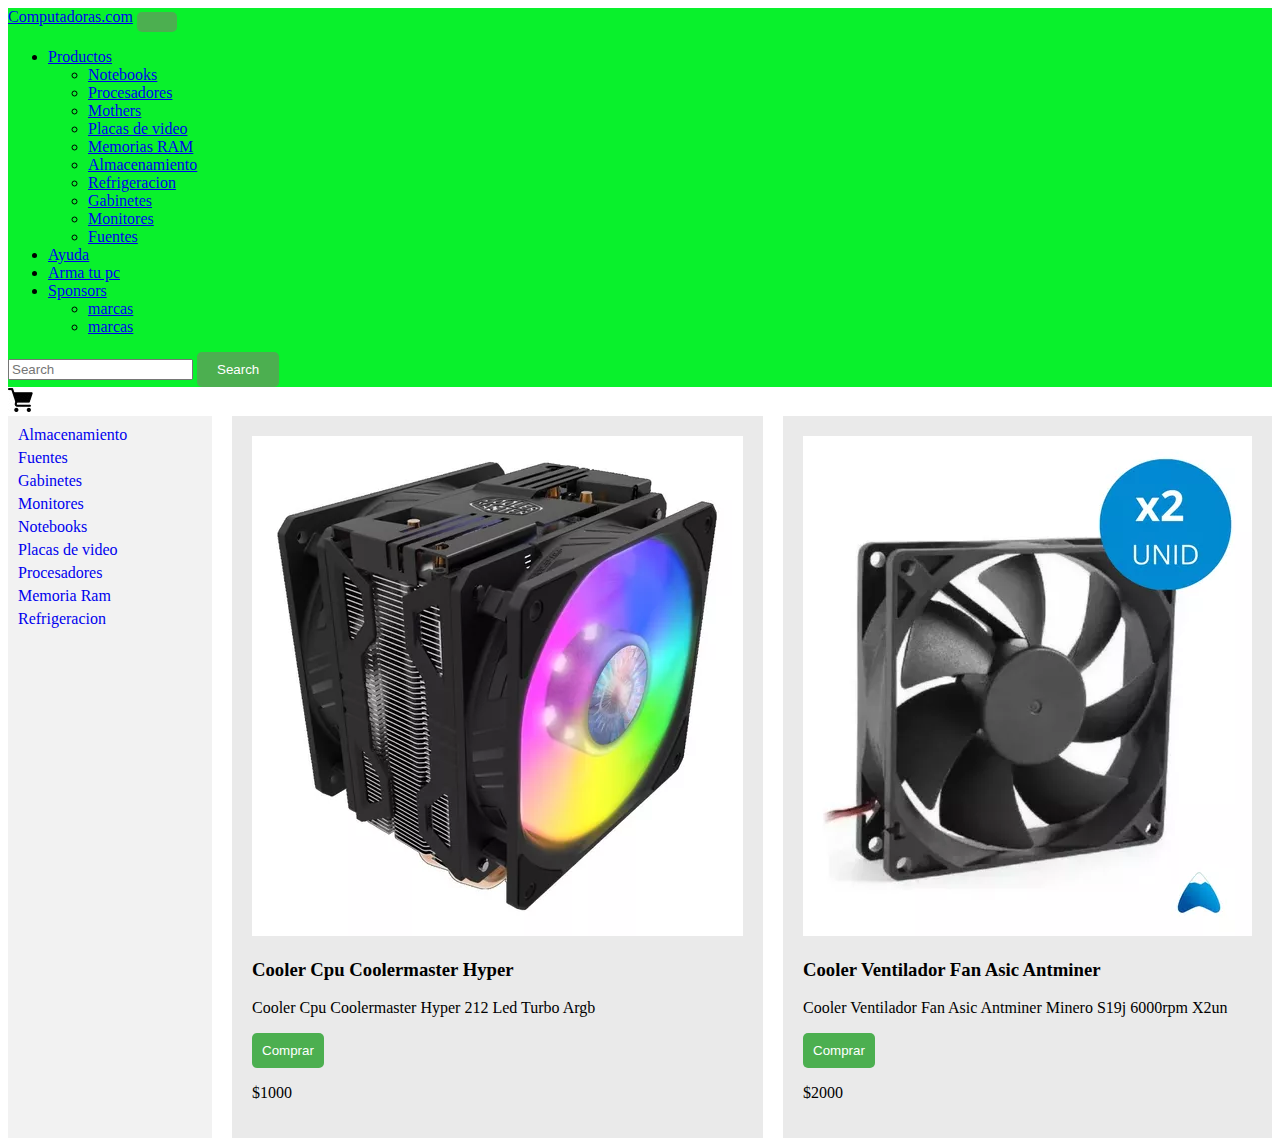
<file: refrigeracion.html>
<!DOCTYPE html>
<html lang="en">
<head>
    <meta charset="UTF-8">
    <meta http-equiv="X-UA-Compatible" content="IE=edge">
    <meta name="viewport" content="width=device-width, initial-scale=1.0">
    <title>Document</title>
    <!-- css -->
    <link rel="stylesheet" href="css/main.css">
    <!-- bs -->
    <link href="https://cdn.jsdelivr.net/npm/bootstrap@5.3.0-alpha3/dist/css/bootstrap.min.css" rel="stylesheet" integrity="sha384-KK94CHFLLe+nY2dmCWGMq91rCGa5gtU4mk92HdvYe+M/SXH301p5ILy+dN9+nJOZ" crossorigin="anonymous">
</head>
<body>

    <!-- nav -->   
    <nav class="navbar navbar-expand-lg bg-body-tertiary">
        <div class="container-fluid colornav">
          <a class="navbar-brand" href="index.html">Computadoras.com</a>
          <button class="navbar-toggler" type="button" data-bs-toggle="collapse" data-bs-target="#navbarScroll" aria-controls="navbarScroll" aria-expanded="false" aria-label="Toggle navigation">
            <span class="navbar-toggler-icon"></span>
          </button>
          <div class="collapse navbar-collapse" id="navbarScroll">
            <ul class="navbar-nav me-auto my-2 my-lg-0 navbar-nav-scroll" style="--bs-scroll-height: 100px;">
                            
              <li class="nav-item dropdown">
                <a class="nav-link dropdown-toggle" href="#" role="button" data-bs-toggle="dropdown" aria-expanded="false">
                  Productos
                </a>
                <ul class="dropdown-menu">
                    <li><a class="dropdown-item" href="notebooks.html">Notebooks</a></li>
                    <li><a class="dropdown-item" href="procesadores.html">Procesadores</a></li>
                    <li><a class="dropdown-item" href="mothers.html">Mothers</a></li>
                    <li><a class="dropdown-item" href="pdevideo.html">Placas de video</a></li>
                    <li><a class="dropdown-item" href="ram.html">Memorias RAM</a></li>
                    <li><a class="dropdown-item" href="almacenamiento.html">Almacenamiento</a></li>
                    <li><a class="dropdown-item" href="refrigeracion.html">Refrigeracion</a></li>
                    <li><a class="dropdown-item" href="gabinetes.html">Gabinetes</a></li>
                    <li><a class="dropdown-item" href="monitores.html">Monitores</a></li>
                    <li><a class="dropdown-item" href="fuentes.html">Fuentes</a></li>
                </ul>
              </li>

              <li class="nav-item">
                <a class="nav-link active" aria-current="page" href="#">Ayuda</a>
              </li>

              <li class="nav-item">
                <a class="nav-link active" aria-current="page" href="#">Arma tu pc</a>
              </li> 
              
              <li class="nav-item dropdown">
                <a class="nav-link dropdown-toggle" href="#" role="button" data-bs-toggle="dropdown" aria-expanded="false">
                  Sponsors
                </a>
                <ul class="dropdown-menu">
                    <li><a class="dropdown-item" href="#">marcas</a></li>
                    <li><a class="dropdown-item" href="#">marcas</a></li>
                    
                </ul>
              </li>
              
            </ul>
            <form class="d-flex" role="search">
              <input class="form-control me-2" type="search" placeholder="Search" aria-label="Search">
              <button class="btn btn-outline-success" type="submit">Search</button>
            </form>
          </div>
        </div>
<!-- carrito -->
<div>
  <a href="checkout.html">
    <img src="img/grocery-store.jpg" alt="Texto alternativo de la imagen">
  </a>
</div>
      </nav>


    <!-- grid productos y nav -->


      <div class="container">
        <div class="links">
          <ul>

            <li><a href="almacenamiento.html">Almacenamiento</a></li>
            <li><a href="fuentes.html">Fuentes</a></li>
            <li><a href="gabinetes.html">Gabinetes</a></li>
            <li><a href="monitores.html">Monitores</a></li>
            <li><a href="notebooks.html">Notebooks</a></li>
            <li><a href="pdevideo.html">Placas de video</a></li>
            <li><a href="procesadores.html">Procesadores</a></li>
            <li><a href="ram.html">Memoria Ram</a></li>
            <li><a href="refrigeracion.html">Refrigeracion</a></li>
            
          </ul>
        </div>
        <div class="products" >
          <div class="product-card">
            <a href="#">
                <img src="img/refrigeracion1.webp" alt="Producto 3">
              </a>
            <h3>Cooler Cpu Coolermaster Hyper</h3>
            <p>Cooler Cpu Coolermaster Hyper 212 Led Turbo Argb</p>
            <button class="buy-button btnComprar" data-id="31">Comprar</button>
            <p>$1000</p>
          </div>
          <div class="product-card">
            <a href="#">
                <img src="img/refrigeracion2.webp" alt="Producto 3">
              </a>
            <h3>Cooler Ventilador Fan Asic Antminer</h3>
            <p>Cooler Ventilador Fan Asic Antminer Minero S19j 6000rpm X2un</p>
            <button class="buy-button btnComprar" data-id="32">Comprar</button>
            <p>$2000</p>
          </div>
          
          
        </div>
      </div>


      <!-- footer -->


    


<!-- bs -->
<script src="https://cdn.jsdelivr.net/npm/bootstrap@5.3.0-alpha3/dist/js/bootstrap.bundle.min.js" integrity="sha384-ENjdO4Dr2bkBIFxQpeoTz1HIcje39Wm4jDKdf19U8gI4ddQ3GYNS7NTKfAdVQSZe" crossorigin="anonymous"></script>
<script src="js/terceraentrega.js"> </script>
</body>
</html>
</file>
<file: css/main.css>
.textleft{
    text-align: left;
}


.colornav{
    
    background-color: rgb(9, 241, 44);
}

.container {
    display: grid;
    grid-template-columns: 1fr 2fr; 
    grid-gap: 20px; 
  }

/* nav de los productos */
  .links {
    background-color: #f2f2f2;
    padding: 10px;
    
  }

  .links ul {
    list-style-type: none; 
    padding: 0;
    margin: 0;
  }

  .links li {
    margin-bottom: 5px;
  }

  .links a {
    text-decoration: none;
  }


/* productos */

  .products {
    display: grid;
    grid-template-columns: 1fr 1fr;
    grid-gap: 20px;
  }

  .product-card {
    background-color: #eaeaea;
    padding: 20px;
  }

  .buy-button {
    background-color: #4caf50;
    color: white;
    padding: 10px;
    border: none;
    border-radius: 5px;
    cursor: pointer;
  }


  h1 {
    text-align: center;
  }
  
  .cart-container {
    margin: 20px auto;
    width: 400px;
    padding: 20px;
    border: 1px solid #ccc;
    border-radius: 5px;
    background-color: #f8f8f8;
  }
  
  h2 {
    margin-top: 0;
  }
  
  #cart-list {
    list-style: none;
    padding: 0;
  }
  
  #cart-list li {
    margin-bottom: 10px;
  }
  
  #cart-total {
    font-weight: bold;
    margin-top: 10px;
  }
  
  button {
    padding: 10px 20px;
    background-color: #4caf50;
    color: #fff;
    border: none;
    border-radius: 5px;
    cursor: pointer;
  }
  
  button:hover {
    background-color: #45a049;
  }
</file>
